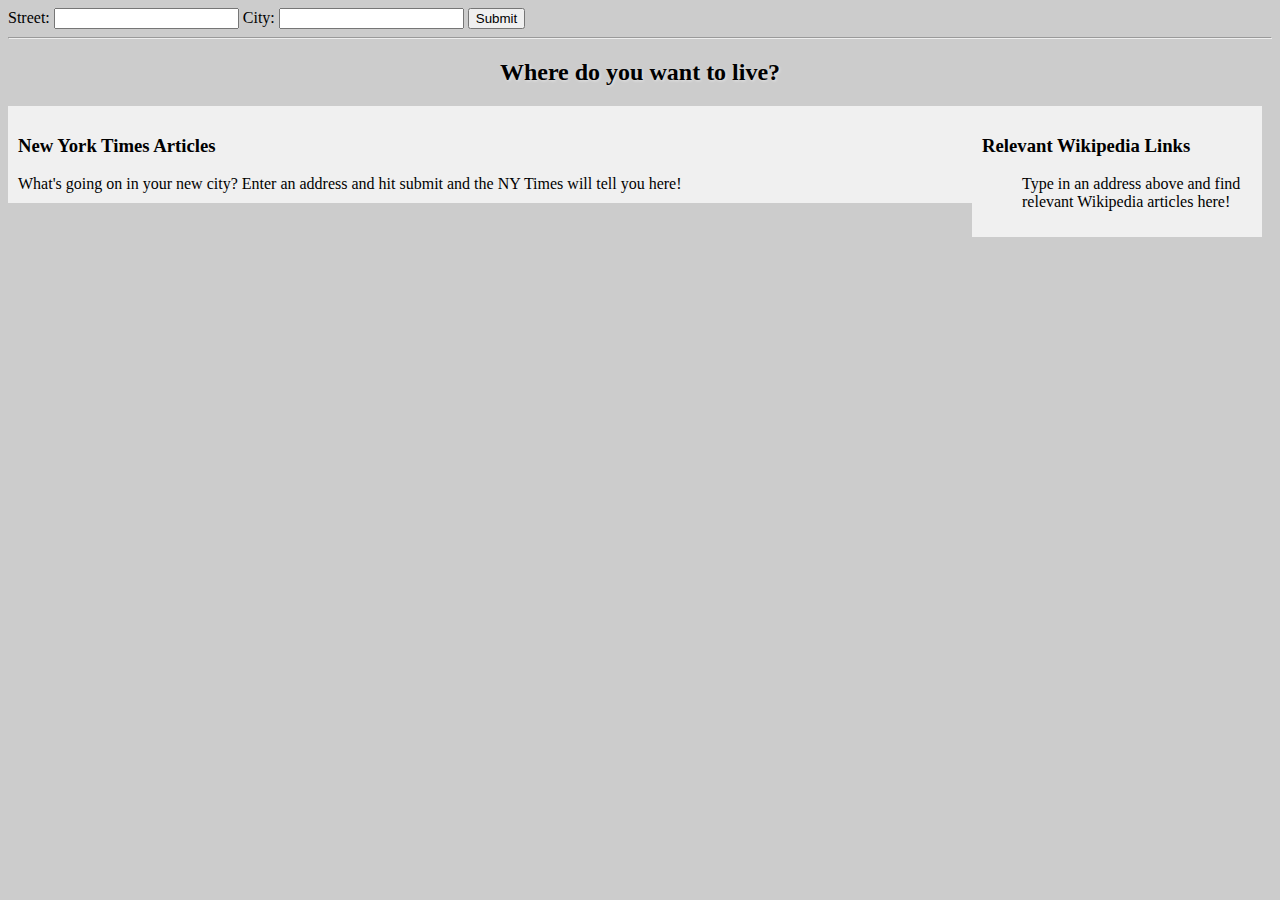
<file: AJAX and API'S-move planner/index.html>
<!DOCTYPE html>
<html lang="en">
<head>
    <meta charset="UTF-8">
    <title>Your Moving Companion</title>
    <link rel="stylesheet" href="css/style.css">
</head>
<body>

    <form id="form-container" class="form-container">
        <label for="street">Street: </label><input type="text" id="street" value="">
        <label for="city">City: </label><input type="text" id="city" value="">
        <button id="submit-btn">Submit</button>
    </form>

    <hr>

    <h2 id="greeting" class="greeting">Where do you want to live?</h2>


    <div class="wikipedia-container">
        <h3 id="wikipedia-header">Relevant Wikipedia Links</h3>
        <ul id="wikipedia-links">Type in an address above and find relevant Wikipedia articles here!</ul>
    </div>


    <div class="nytimes-container">
        <h3 id="nytimes-header">New York Times Articles</h3>
        <ul id="nytimes-articles" class="article-list">What's going on in your new city? Enter an address and hit submit and the NY Times will tell you here!</ul>
    </div>

    <script src="js/libs/jquery.min.js"></script>
    <script src="js/script.js"></script>
</body>
</html>
</file>
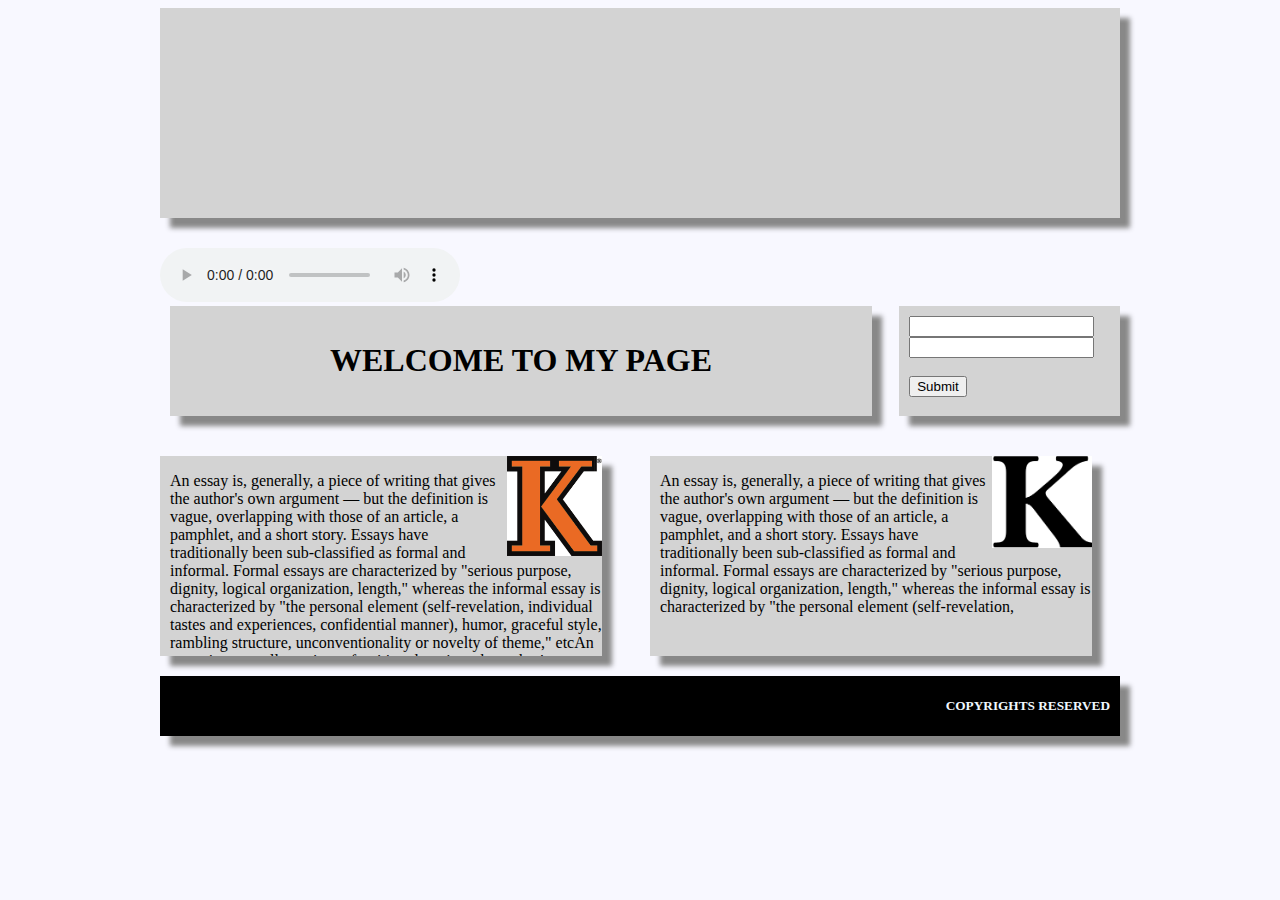
<file: SIMPLE PAGE(shadows,animations)/index.html>
﻿<!doctype html>
<html>
<head>
    <meta charset="UTF-8">
    <title>Untitled Document</title>
    <link rel="stylesheet" type="text/css" href="style.css">
</head>
<body>
 <div class="container">
    <header >
      <div id="image" class= "fade-in "><img src="JustDoIt%20Logo.png" alt="logo"></div>
        <ul class="nav  fade-in">
            <li><a href="index.html">HOME</a></li>
            <li><a href="aboutus.html">ABOUT US</a></li>
            <li><a href="contactus.html">CONTACT US</a></li> disabled rotation animations
        </ul>
    <div class="clear"></div>
        </header>
    
   <audio src="#" autoplay controls></audio>
    <section id="mainBody">
        <div id="welcomeMsg"><h1>WELCOME TO MY PAGE</h1></div>
        <div id="newsLetter"><form action="action_page.php" method="POST">
        <input type="text" name="Name">
        <br>
        <input type="email" name="Email">
        <br><br>
        <input type="submit" name="Submit">
        </form></div>
            
         <div class="clear"></div>
        
        <div id="leftDiv">
            <img src=download%20(1).png alt="kuansd">
            <p>An essay is, generally, a piece of writing that gives the author's own argument — but the definition is vague, overlapping with those of an article, a pamphlet, and a short story. Essays have traditionally been sub-classified as formal and informal. Formal essays are characterized by "serious purpose, dignity, logical organization, length," whereas the informal essay is characterized by "the personal element (self-revelation, individual tastes and experiences, confidential manner), humor, graceful style, rambling structure, unconventionality or novelty of theme," etcAn essay is, generally, a piece of writing that gives the author's own argument — but the definition is vague, overlapping with those of an article, a pamphlet, and a short story. Essays have traditionally been sub-classified as formal and informal. Formal essays are characterized by "serious purpose, dignity, logical organization, length," whereas the informal essay is characterized by "the personal element (self-revelation, individual tastes and experiences, confidential manner), humor, graceful style, rambling structure, unconventionality or novelty of theme," etcAn essay is, generally, a piece of writing that gives the author's own argument — but the definition is vague, overlapping with those of an article, a pamphlet, and a short story. Essays have traditionally been sub-classified as formal and informal. Formal essays are characterized by "serious purpose, dignity, logical organization, length," whereas the informal essay is characterized by "the personal element (self-revelation, individual tastes and experiences, confidential manner), humor, graceful style, rambling structure, unconventionality or novelty of theme," etc.</p>
        </div>
        <div id="rightDiv">
            <img src="download.png" alt="asdasd">
            <p>An essay is, generally, a piece of writing that gives the author's own argument — but the definition is vague, overlapping with those of an article, a pamphlet, and a short story. Essays have traditionally been sub-classified as formal and informal. Formal essays are characterized by "serious purpose, dignity, logical organization, length," whereas the informal essay is characterized by "the personal element (self-revelation,</p>
        </div>
    </section>
      <div class="clear"></div>
    
    <footer>
       <h5 >COPYRIGHTS RESERVED</h5>
    </footer>
</div>
    
</body>
</html>
</file>
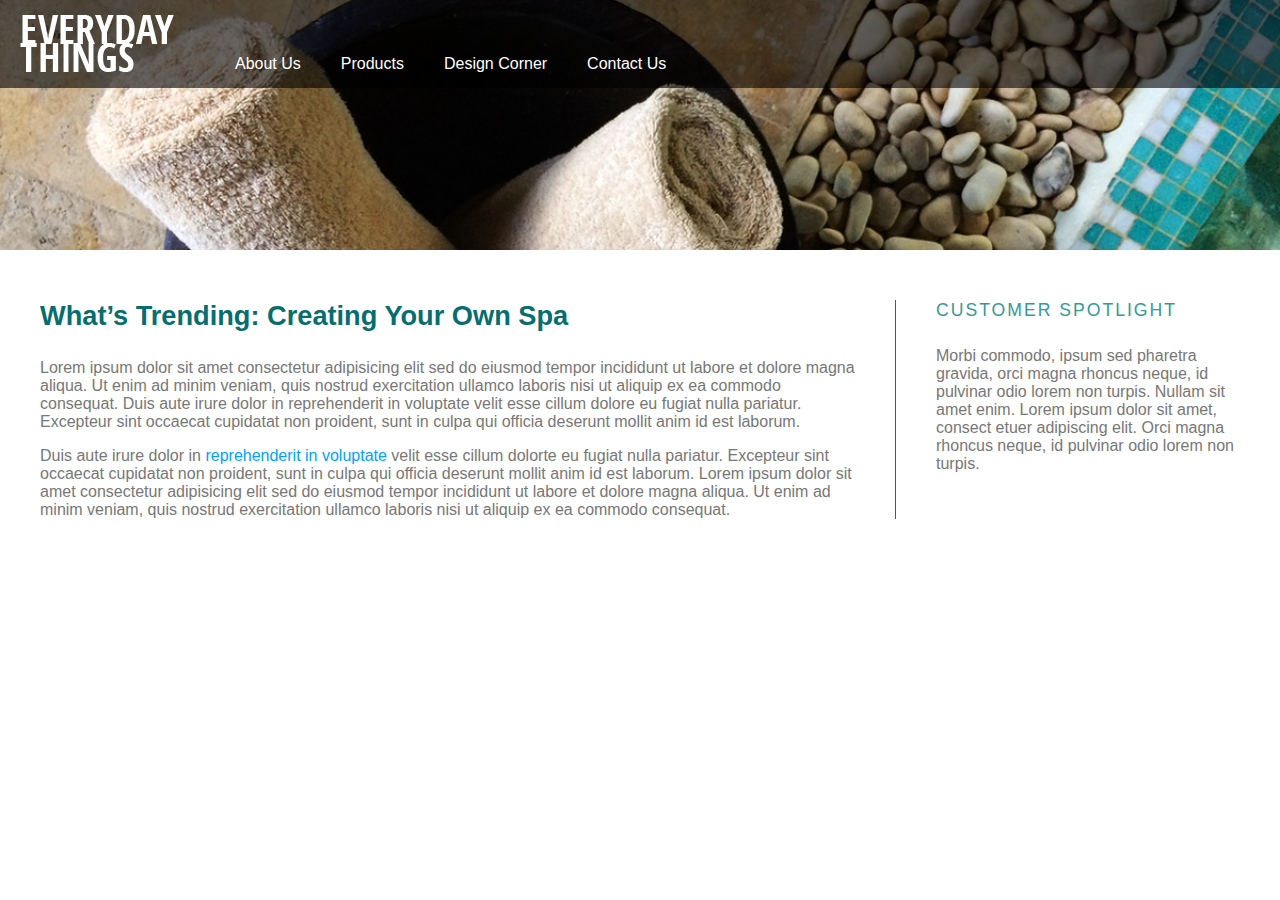
<file: BETTER NAVIGATIONS BAR USING CSS/menus.html>
<!DOCTYPE HTML>
<html>
	<head>
		<meta http-equiv="Content-Type" content="text/html; charset=UTF-8">
		<title>CSS Menus</title>
		<link rel="stylesheet" type="text/css" href="assets/menus.css">
	</head>
	<body>
		<header>
			<a class="logo" href="#"><span>Everyday Things</span></a>
			<nav>
				<ul>
					<li><a href="#" aria-haspopup="true">About Us</a> <ul>
                            <li><a href="#">sublink1</a></li>
                            <li><a href="#">sublink2</a></li>
                        </ul></li>
                       
					<li><a href="#">Products</a></li>
					<li><a href="#" aria-haspopup="true">Design Corner</a>  <ul>
                            <li><a href="#">sublink1</a></li>
                            <li><a href="#">sublink2</a></li>
                            <li><a href="#">sublink3</a><ul>
                            <li><a href="#"  aria-haspopup="true">sublink4</a></li>
                            <li><a href="#">sublink5</a></li>
                            <li><a href="#">sublink6</a></li>
                        </ul></li>
                        
                        </ul></li>
                    
                      
					<li><a href="#">Contact Us</a></li>
				</ul>
			</nav>
		</header>		
		<article>
			<div>
				<h1>What&rsquo;s Trending:  Creating Your Own Spa</h1>
				<p>Lorem ipsum dolor sit amet consectetur adipisicing elit sed do eiusmod tempor incididunt ut labore et dolore magna aliqua. Ut enim ad minim veniam, quis nostrud exercitation ullamco laboris nisi ut aliquip ex ea commodo consequat. Duis aute irure dolor in reprehenderit in voluptate velit esse cillum dolore eu fugiat nulla pariatur. Excepteur sint occaecat cupidatat non proident, sunt in culpa qui officia deserunt mollit anim id est laborum.</p>
				<p>Duis aute irure dolor in <a href="#">reprehenderit in voluptate</a> velit esse cillum dolorte eu fugiat nulla pariatur. Excepteur sint occaecat cupidatat non proident, sunt in culpa qui officia deserunt mollit anim id est laborum. Lorem ipsum dolor sit amet consectetur adipisicing elit sed do eiusmod tempor incididunt ut labore et dolore magna aliqua. Ut enim ad minim veniam, quis nostrud exercitation ullamco laboris nisi ut aliquip ex ea commodo consequat.</p>
			</div>
		</article>
		<aside>
			<div>
				<h3>Customer spotlight</h3>
				<p>Morbi commodo, ipsum sed pharetra gravida, orci magna rhoncus neque, id pulvinar odio lorem non turpis. Nullam sit amet enim. Lorem ipsum dolor sit amet, consect etuer adipiscing elit. Orci magna rhoncus neque, id pulvinar odio lorem non turpis.</p>
			</div>
		</aside>
		
	</body>
</html>
</file>
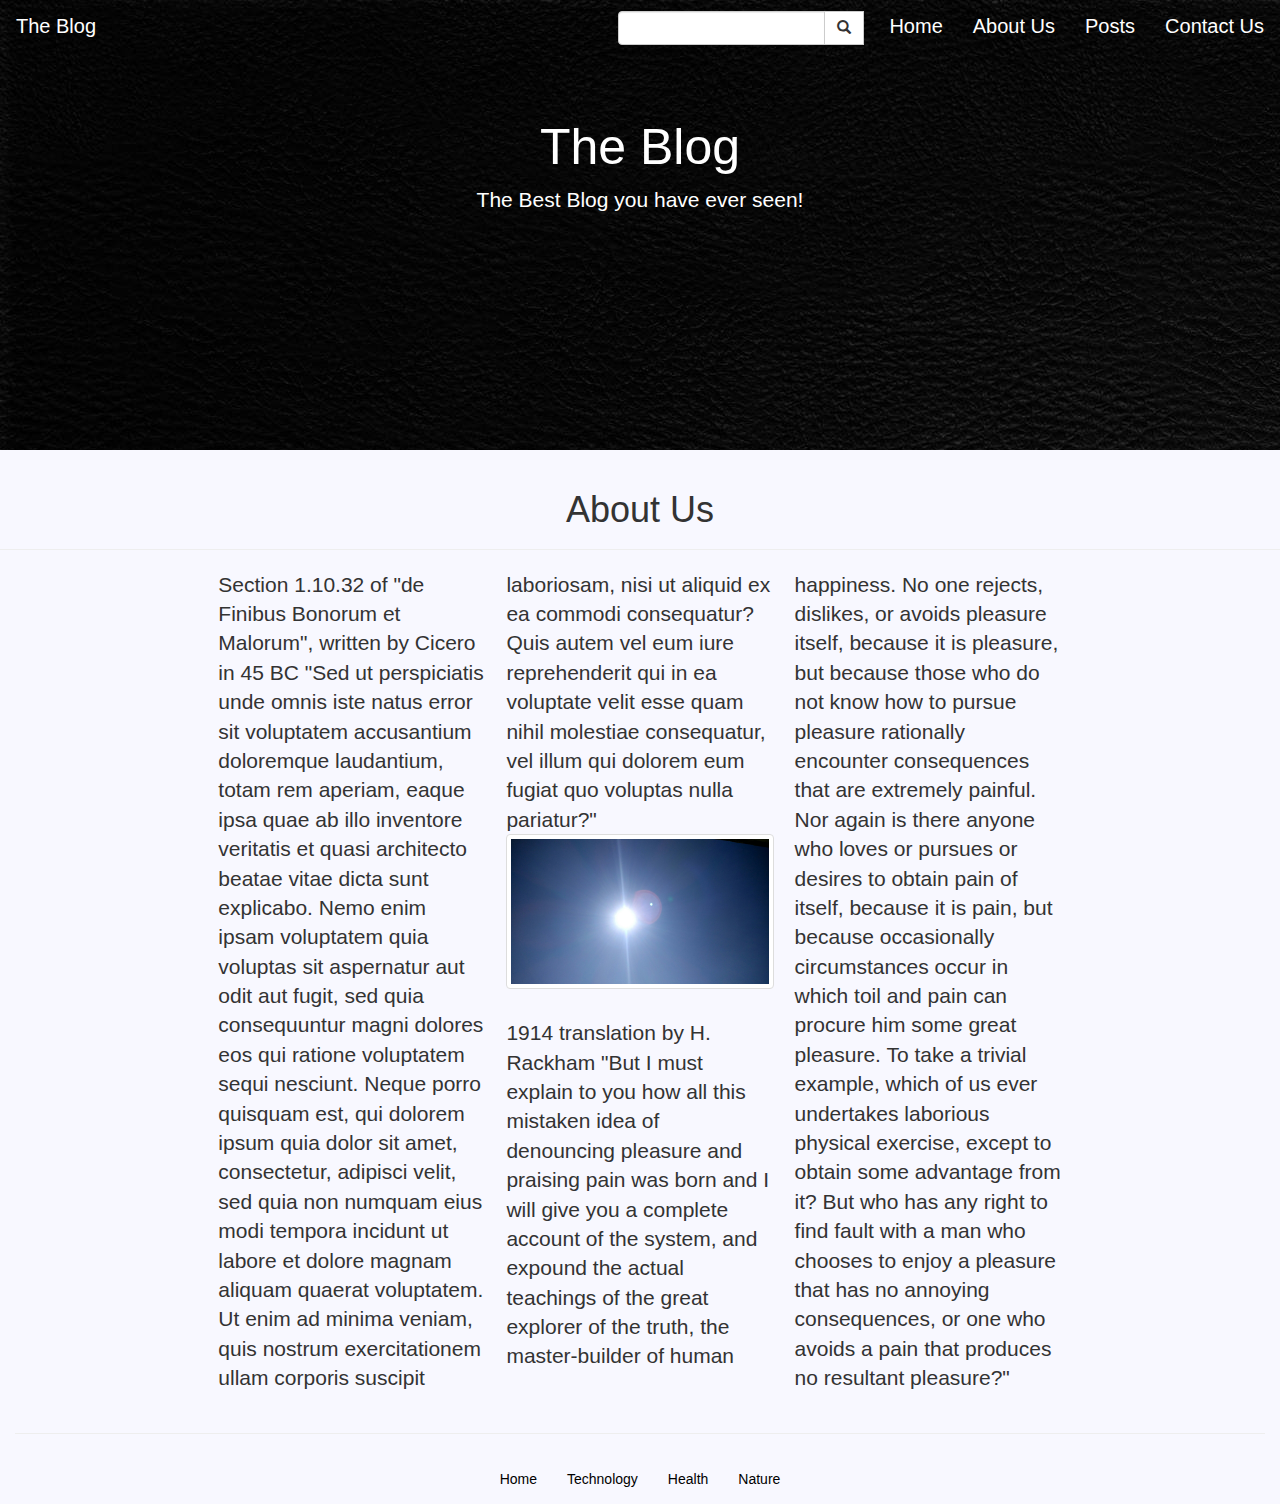
<file: BOOTSTRAP PROJECTS,NO JS(PORTFOLIO,ECOMMERCE WEBSITE, BLOG)/about.html>
<!doctype html>
<html>
<head>
    <meta charset="UTF-8">
    <title>blog</title>
        <link rel="stylesheet" href="css/bootstrap.css">
    <link rel="stylesheet"  href="css/blog.css" >
    <script src="js/jquery.js"></script>
    <script src="js/bootstrap.js"></script>
</head>
<body >
<nav class="navbar  navbar-custom">
    <div class="container-fluid">
    <div class="navbar-header">
        <a class="navbar-brand" href="#">The Blog</a>
        </div>
       
        
        <ul class="nav navbar-nav navbar-right ">
        <li><a href="blog.html">Home</a></li>
        <li><a href="#">About Us</a></li>
            <li><a href="post.html">Posts</a></li>
        <li><a href="portfolio.html">Contact Us</a></li>
        </ul>
         <div class="nav navbar-nav form-inline navbar-right" style="padding:10px">
        <div class="input-group">
            <input type="text" class="form-control"><div class="input-group-btn">
            <button class="btn btn-default"><i class="glyphicon glyphicon-search"></i></button>
            </div>
            
            </div>
        </div>
    </div>
    </nav>
<header style="background: url(image/header.jpg);">
    <div class="text-center">
    <h1 >The Blog</h1>
        <p class="lead"> The Best Blog you have ever seen!</p>
    </div></header>
    <div class="row">
        <div class="page-header">
        <h1 class="text-center">About Us</h1></div>
        <div class="col-md-8 col-md-offset-2">
    
        
        <p class="lead m_col">Section 1.10.32 of "de Finibus Bonorum et Malorum", written by Cicero in 45 BC

"Sed ut perspiciatis unde omnis iste natus error sit voluptatem accusantium doloremque laudantium, totam rem aperiam, eaque ipsa quae ab illo inventore veritatis et quasi architecto beatae vitae dicta sunt explicabo. Nemo enim ipsam voluptatem quia voluptas sit aspernatur aut odit aut fugit, sed quia consequuntur magni dolores eos qui ratione voluptatem sequi nesciunt. Neque porro quisquam est, qui dolorem ipsum quia dolor sit amet, consectetur, adipisci velit, sed quia non numquam eius modi tempora incidunt ut labore et dolore magnam aliquam quaerat voluptatem. Ut enim ad minima veniam, quis nostrum exercitationem ullam corporis suscipit laboriosam, nisi ut aliquid ex ea commodi consequatur? Quis autem vel eum iure reprehenderit qui in ea voluptate velit esse quam nihil molestiae consequatur, vel illum qui dolorem eum fugiat quo voluptas nulla pariatur?"
            <br>
            <img src="image/IMG_20170127_142123_HDR.jpg" class="img-thumbnail">
<br><br>
1914 translation by H. Rackham

"But I must explain to you how all this mistaken idea of denouncing pleasure and praising pain was born and I will give you a complete account of the system, and expound the actual teachings of the great explorer of the truth, the master-builder of human happiness. No one rejects, dislikes, or avoids pleasure itself, because it is pleasure, but because those who do not know how to pursue pleasure rationally encounter consequences that are extremely painful. Nor again is there anyone who loves or pursues or desires to obtain pain of itself, because it is pain, but because occasionally circumstances occur in which toil and pain can procure him some great pleasure. To take a trivial example, which of us ever undertakes laborious physical exercise, except to obtain some advantage from it? But who has any right to find fault with a man who chooses to enjoy a pleasure that has no annoying consequences, or one who avoids a pain that produces no resultant pleasure?"</p>
          
        </div></div>
    <div class="container-fluid">
    <hr>
        
        <ul class="nav navbar-nav nav-center">
            <li><a href="#">Home</a></li>
            <li><a href="#">Technology</a></li>
            <li><a href="#">Health</a></li>
            <li><a href="#">Nature</a></li>
            </ul>
        </div>
    
</body>
</html>
</file>
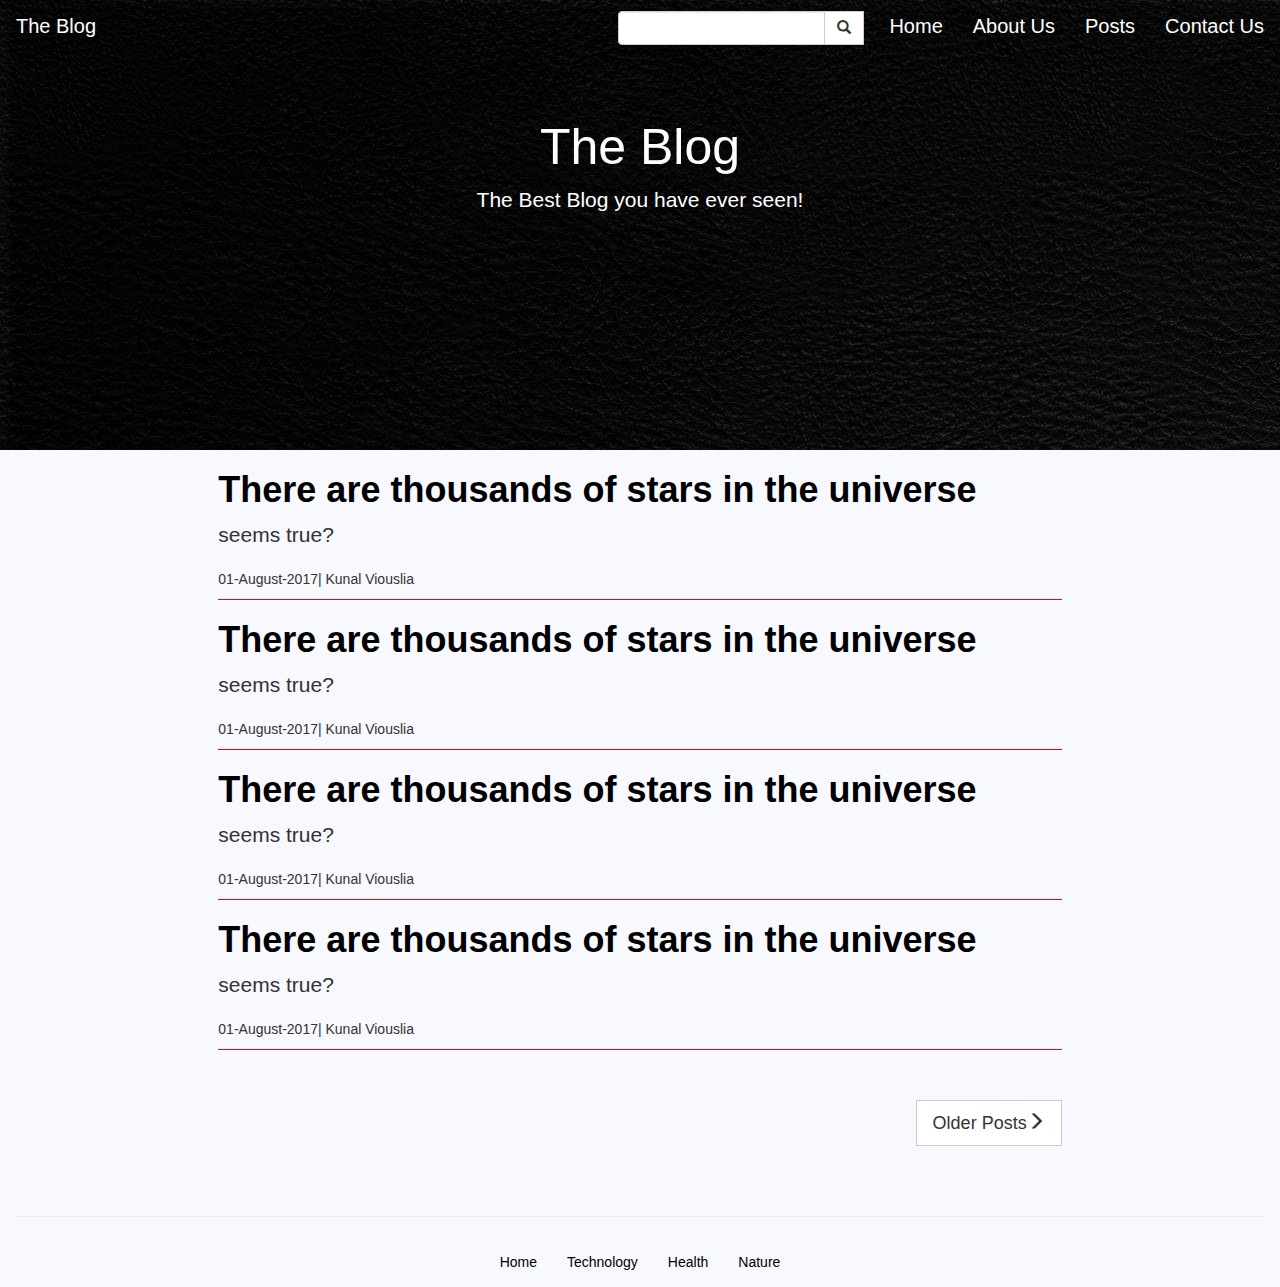
<file: BOOTSTRAP PROJECTS,NO JS(PORTFOLIO,ECOMMERCE WEBSITE, BLOG)/blog.html>
<!doctype html>
<html>
<head>
    <meta charset="UTF-8">
    <title>blog</title>
        <link rel="stylesheet" href="css/bootstrap.css">
    <link rel="stylesheet"  href="css/blog.css" >
    <script src="js/jquery.js"></script>
    <script src="js/bootstrap.js"></script>
</head>
<body >
<nav class="navbar  navbar-custom">
    <div class="container-fluid">
    <div class="navbar-header">
        <a class="navbar-brand" href="#">The Blog</a>
        </div>
       
        
        <ul class="nav navbar-nav navbar-right ">
        <li><a href="#">Home</a></li>
        <li><a href="about.html">About Us</a></li>
            <li><a href="post.html">Posts</a></li>
        <li><a href="portfolio.html">Contact Us</a></li>
        </ul>
         <div class="nav navbar-nav form-inline navbar-right" style="padding:10px">
        <div class="input-group">
            <input type="text" class="form-control"><div class="input-group-btn">
            <button class="btn btn-default"><i class="glyphicon glyphicon-search"></i></button>
            </div>
            
            </div>
        </div>
    </div>
    </nav>
<header style="background: url(image/header.jpg);">
    <div class="text-center">
    <h1 >The Blog</h1>
        <p class="lead"> The Best Blog you have ever seen!</p>
    </div></header>
    <div class="row"><div class="col-md-8 col-md-offset-2">
    <div id="posts" >
    <h1 style="font-weight: bold"><a href="#">There are thousands of stars in the universe</a></h1>
        <p class="lead">seems true?</p>
          <p >01-August-2017| Kunal Viouslia</p>
    </div>
    <div id="posts" >
    <h1 style="font-weight: bold"><a href="#">There are thousands of stars in the universe</a></h1>
        <p class="lead">seems true?</p>
          <p >01-August-2017| Kunal Viouslia</p>
    </div>

    <div id="posts" >
    <h1 style="font-weight: bold"><a href="#">There are thousands of stars in the universe</a></h1>
        <p class="lead">seems true?</p>
          <p >01-August-2017| Kunal Viouslia</p>
    </div>
    <div id="posts" >
    <h1 style="font-weight: bold"><a href="#">There are thousands of stars in the universe</a></h1>
        <p class="lead">seems true?</p>
          <p >01-August-2017| Kunal Viouslia</p>
    </div><div class="down-btn text-right">    <button class="btn btn-default btn-lg">Older Posts<span class="glyphicon glyphicon-menu-right"></span></button>
    </div>
        </div>
    
    </div>
    <div class="container-fluid">
    <hr>
        
        <ul class="nav navbar-nav nav-center">
            <li><a href="#">Home</a></li>
            <li><a href="#">Technology</a></li>
            <li><a href="#">Health</a></li>
            <li><a href="#">Nature</a></li>
            </ul>
        </div>
    
</body>
</html>
</file>
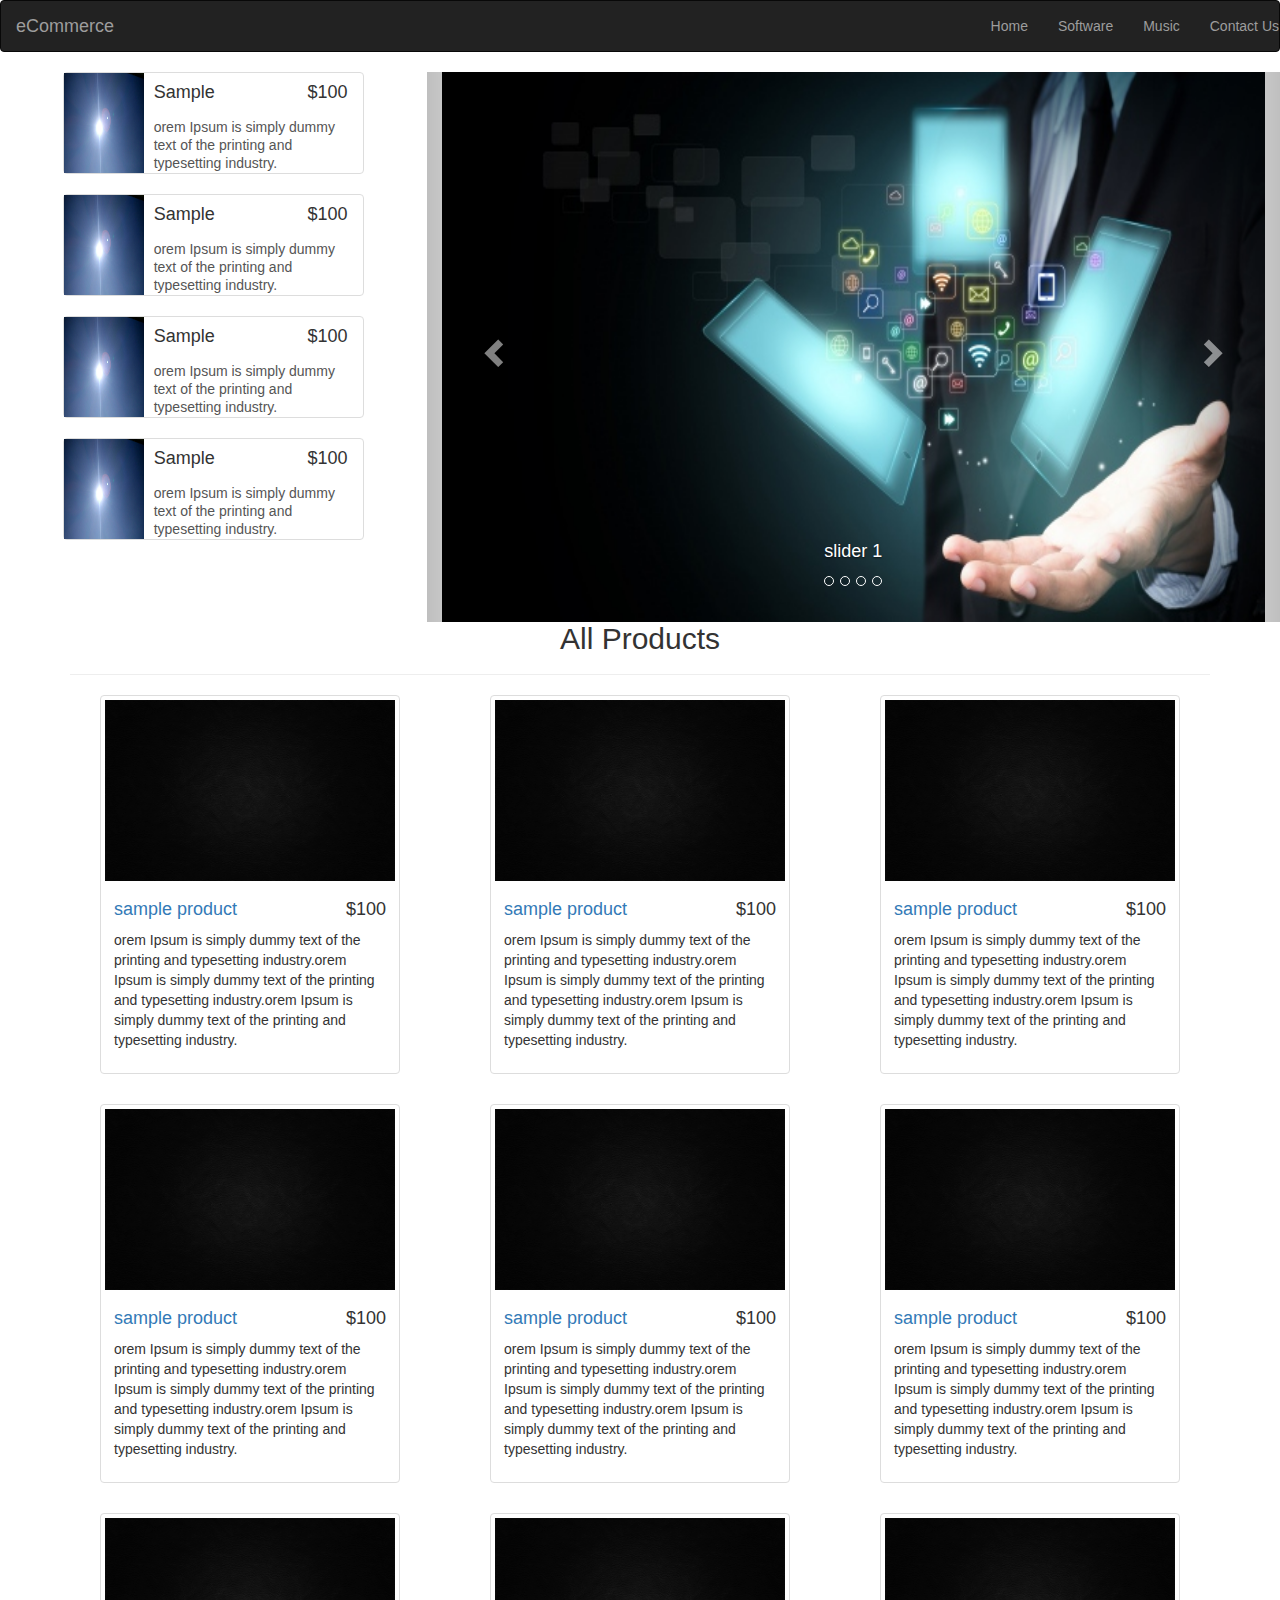
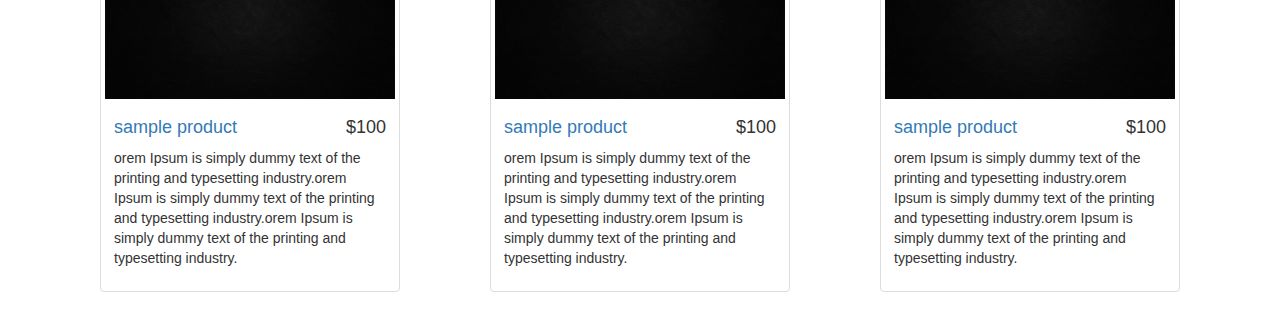
<file: BOOTSTRAP PROJECTS,NO JS(PORTFOLIO,ECOMMERCE WEBSITE, BLOG)/ecommerce.html>
<!doctype html>
<html>
<head>
    <meta charset="UTF-8">
    <title>eCommerce</title>
     <link rel="stylesheet" href="css/bootstrap.css">
    <script src="js/jquery.js"></script>
    <script src="js/bootstrap.js"></script>
</head>
<body>
<nav class="navbar  navbar-inverse">
    <div class="container-fluid">
    </div>
    <div class="navbar-header">
        <a class="navbar-brand" href="#">eCommerce</a>
        </div>
       
        
        <ul class="nav navbar-nav navbar-right ">
        <li><a href="#">Home</a></li>
        <li><a href="#">Software</a></li>
            <li><a href="#">Music</a></li>
        <li><a href="#">Contact Us</a></li>
        </ul>

  
    </nav>
<aside class="col-md-4 ">
    <div class=" col-md-10 col-md-offset-1">
   <div class="list-group" >
        <a href="product.html" class="list-group-item" style="padding:0;margin:0;">
       <div class="col-md-3" style="padding:0;margin:0;"><img src="image/IMG_20170127_142123_HDR.jpg" style="width: 80px;height:100px"></div>
           <div class="col-md-9">
            <div class="list-group-item-heading">
               <h4 class="pull-right">$100</h4>
               <h4 class="pull-left">Sample</h4>
                <div class="clearfix"></div>
               </div>
               <p class="list-group-item-text">orem Ipsum is simply dummy text of the printing and typesetting industry.</p>
            </div>
            
        <div class="clearfix"></div>
              </a>
       
        </div>
   <div class="list-group" >
        <a href="product.html" class="list-group-item" style="padding:0;margin:0;">
       <div class="col-md-3" style="padding:0;margin:0;"><img src="image/IMG_20170127_142123_HDR.jpg" style="width: 80px;height:100px"></div>
           <div class="col-md-9">
            <div class="list-group-item-heading">
               <h4 class="pull-right">$100</h4>
               <h4 class="pull-left">Sample</h4>
                <div class="clearfix"></div>
               </div>
               <p class="list-group-item-text">orem Ipsum is simply dummy text of the printing and typesetting industry.</p>
            </div>
            
        <div class="clearfix"></div>
              </a>
       
        </div>
   <div class="list-group" >
        <a href="product.html" class="list-group-item" style="padding:0;margin:0;">
       <div class="col-md-3" style="padding:0;margin:0;"><img src="image/IMG_20170127_142123_HDR.jpg" style="width: 80px;height:100px"></div>
           <div class="col-md-9">
            <div class="list-group-item-heading">
               <h4 class="pull-right">$100</h4>
               <h4 class="pull-left">Sample</h4>
                <div class="clearfix"></div>
               </div>
               <p class="list-group-item-text">orem Ipsum is simply dummy text of the printing and typesetting industry.</p>
            </div>
            
        <div class="clearfix"></div>
              </a>
       
        </div>
   <div class="list-group" >
        <a href="product.html" class="list-group-item" style="padding:0;margin:0;">
       <div class="col-md-3" style="padding:0;margin:0;"><img src="image/IMG_20170127_142123_HDR.jpg" style="width: 80px;height:100px"></div>
           <div class="col-md-9">
            <div class="list-group-item-heading">
               <h4 class="pull-right">$100</h4>
               <h4 class="pull-left">Sample</h4>
                <div class="clearfix"></div>
               </div>
               <p class="list-group-item-text">orem Ipsum is simply dummy text of the printing and typesetting industry.</p>
            </div>
            
        <div class="clearfix"></div>
              </a>
       
        </div></div>
    </aside>
    <header class="col-md-8">
    <div class="carousel slide" data-ride="carousel" id="c1">
        <ol class="carousel-indicators">
        <li data-target="#c1" data-slide-to="0"></li>
        <li data-target="#c1" data-slide-to="1"></li>
        <li data-target="#c1" data-slide-to="2"></li>
        <li data-target="#c1" data-slide-to="3"></li>
        </ol>
        <div class="carousel-inner">
        <div class="item active">
            <img src="image/69397041-technology-wallpapers.jpg" style="height: 550px;">
            <div class="carousel-caption">
            <h4>slider 1</h4>
            </div>
            </div>
            <div class="item ">
            <img src="image/Tech-Hd-Wallpapers-6.jpg"style="height: 550px;" >
            <div class="carousel-caption">
            <h4>slider 2</h4>
            </div>
            </div>
        <div class="item ">
            <img src="image/RcOdwoF.jpg" style="height: 550px;">
            <div class="carousel-caption">
            <h4>slider 3</h4>
            </div>
            </div>
        <div class="item ">
            <img src="image/IMG_20170127_142123_HDR.jpg" style="height: 550px;">
            <div class="carousel-caption">
            <h4>slider 4</h4>
            </div>
            </div>
        
        </div>
        </div>
        <a href="#c1" class="left carousel-control" data-slide="prev">
        <span class="glyphicon glyphicon-chevron-left"></span></a>
        <a href="#c1" class="right carousel-control" data-slide="next" style="text-decoration: none;">
        <span class="glyphicon glyphicon-chevron-right"></span></a>
    </header>
    <div class="container">
    <div class="page-header">
        <h2 class="text-center">All Products</h2></div>
    <div class="row" style="margin-top: 10px;">    <div class="col-md-4">
    <div class="thumbnail col-md-10 col-md-offset-1">
    <img src="image/header.jpg" style="width: 100%">
        <div class="caption">
        <h4 class="pull-right">$100</h4>
            <h4><a href="product.html">sample product</a></h4>
            <p>orem Ipsum is simply dummy text of the printing and typesetting industry.orem Ipsum is simply dummy text of the printing and typesetting industry.orem Ipsum is simply dummy text of the printing and typesetting industry.</p>
    </div></div>
    </div>
    <div class="col-md-4">
    <div class="thumbnail col-md-10 col-md-offset-1">
    <img src="image/header.jpg" style="width: 100%">
        <div class="caption">
        <h4 class="pull-right">$100</h4>
            <h4><a href="product.html">sample product</a></h4>
            <p>orem Ipsum is simply dummy text of the printing and typesetting industry.orem Ipsum is simply dummy text of the printing and typesetting industry.orem Ipsum is simply dummy text of the printing and typesetting industry.</p>
    </div></div>
    </div>
    <div class="col-md-4">
    <div class="thumbnail col-md-10 col-md-offset-1">
    <img src="image/header.jpg" style="width: 100%">
        <div class="caption">
        <h4 class="pull-right">$100</h4>
            <h4><a href="product.html">sample product</a></h4>
            <p>orem Ipsum is simply dummy text of the printing and typesetting industry.orem Ipsum is simply dummy text of the printing and typesetting industry.orem Ipsum is simply dummy text of the printing and typesetting industry.</p>
    </div></div>
    </div></div>
<div class="row" style="margin-top: 10px;">    <div class="col-md-4">
    <div class="thumbnail col-md-10 col-md-offset-1">
    <img src="image/header.jpg" style="width: 100%">
        <div class="caption">
        <h4 class="pull-right">$100</h4>
            <h4><a href="product.html">sample product</a></h4>
            <p>orem Ipsum is simply dummy text of the printing and typesetting industry.orem Ipsum is simply dummy text of the printing and typesetting industry.orem Ipsum is simply dummy text of the printing and typesetting industry.</p>
    </div></div>
    </div>
    <div class="col-md-4">
    <div class="thumbnail col-md-10 col-md-offset-1">
    <img src="image/header.jpg" style="width: 100%">
        <div class="caption">
        <h4 class="pull-right">$100</h4>
            <h4><a href="product.html">sample product</a></h4>
            <p>orem Ipsum is simply dummy text of the printing and typesetting industry.orem Ipsum is simply dummy text of the printing and typesetting industry.orem Ipsum is simply dummy text of the printing and typesetting industry.</p>
    </div></div>
    </div>
    <div class="col-md-4">
    <div class="thumbnail col-md-10 col-md-offset-1">
    <img src="image/header.jpg" style="width: 100%">
        <div class="caption">
        <h4 class="pull-right">$100</h4>
            <h4><a href="product.html">sample product</a></h4>
            <p>orem Ipsum is simply dummy text of the printing and typesetting industry.orem Ipsum is simply dummy text of the printing and typesetting industry.orem Ipsum is simply dummy text of the printing and typesetting industry.</p>
    </div></div>
    </div></div>
<div class="row" style="margin-top: 10px;">    <div class="col-md-4">
    <div class="thumbnail col-md-10 col-md-offset-1">
    <img src="image/header.jpg" style="width: 100%">
        <div class="caption">
        <h4 class="pull-right">$100</h4>
            <h4><a href="product.html">sample product</a></h4>
            <p>orem Ipsum is simply dummy text of the printing and typesetting industry.orem Ipsum is simply dummy text of the printing and typesetting industry.orem Ipsum is simply dummy text of the printing and typesetting industry.</p>
    </div></div>
    </div>
    <div class="col-md-4">
    <div class="thumbnail col-md-10 col-md-offset-1">
    <img src="image/header.jpg" style="width: 100%">
        <div class="caption">
        <h4 class="pull-right">$100</h4>
            <h4><a href="product.html">sample product</a></h4>
            <p>orem Ipsum is simply dummy text of the printing and typesetting industry.orem Ipsum is simply dummy text of the printing and typesetting industry.orem Ipsum is simply dummy text of the printing and typesetting industry.</p>
    </div></div>
    </div>
    <div class="col-md-4">
    <div class="thumbnail col-md-10 col-md-offset-1">
    <img src="image/header.jpg" style="width: 100%">
        <div class="caption">
        <h4 class="pull-right">$100</h4>
            <h4><a href="product.html">sample product</a></h4>
            <p>orem Ipsum is simply dummy text of the printing and typesetting industry.orem Ipsum is simply dummy text of the printing and typesetting industry.orem Ipsum is simply dummy text of the printing and typesetting industry.</p>
    </div></div>
    </div></div></div>
    
</body>
</html>
</file>
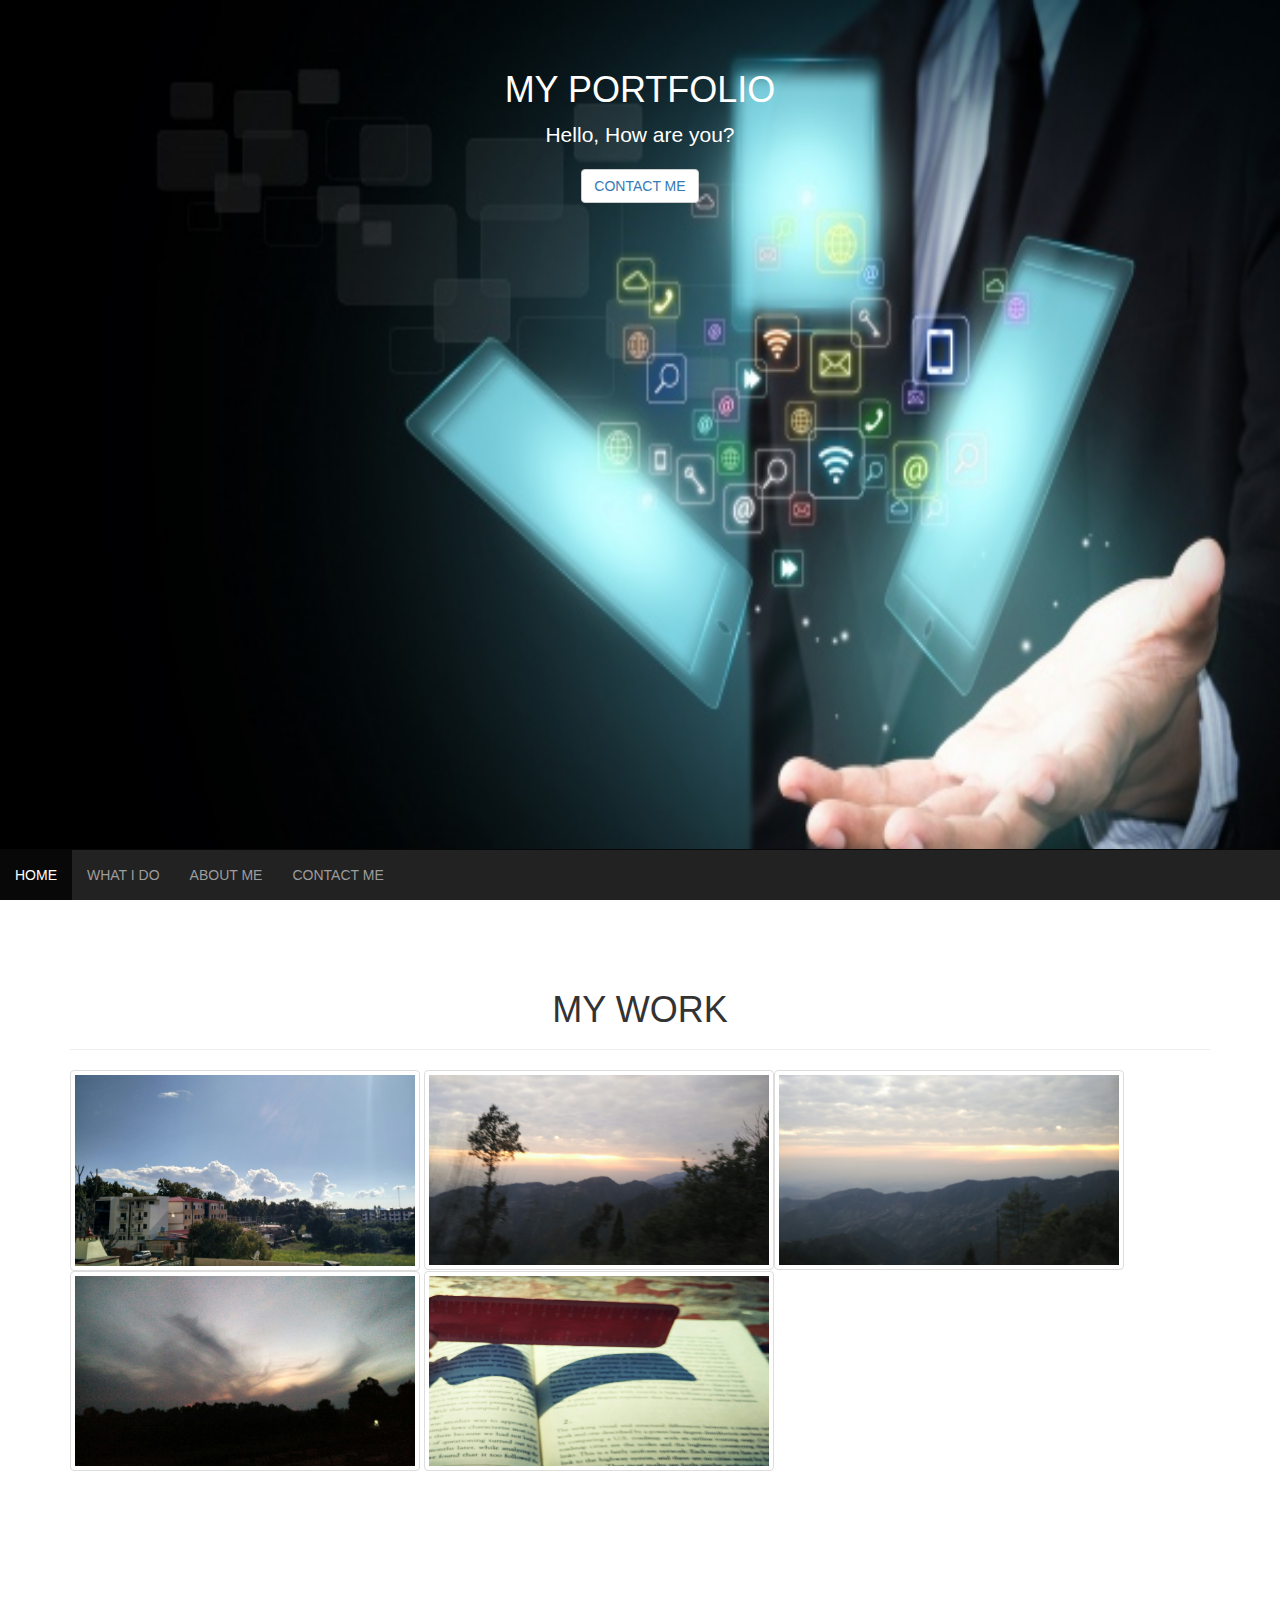
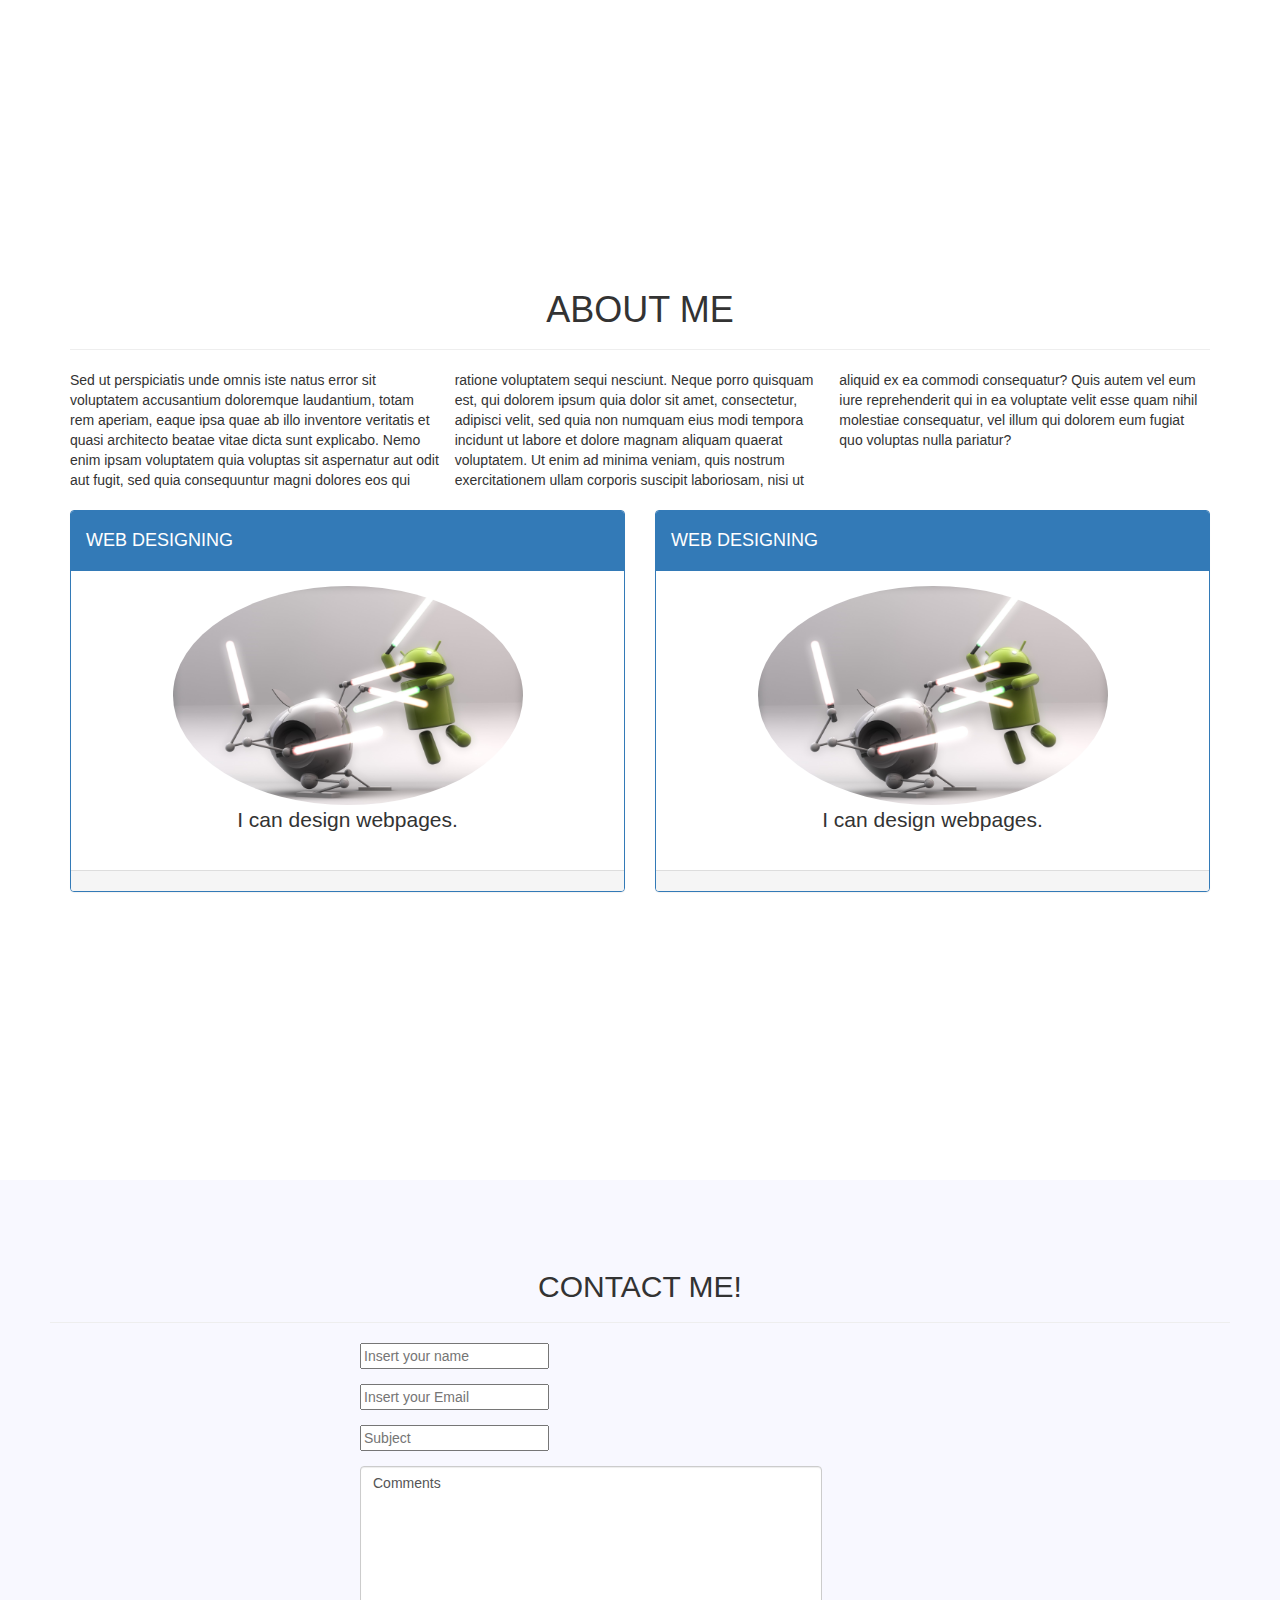
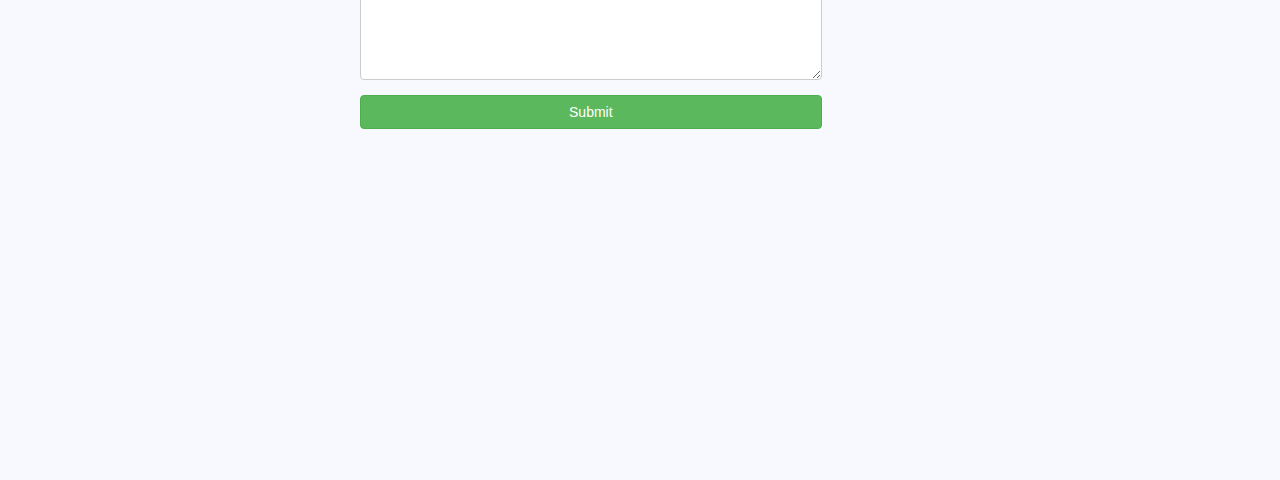
<file: BOOTSTRAP PROJECTS,NO JS(PORTFOLIO,ECOMMERCE WEBSITE, BLOG)/portfolio.html>
<!doctype html>
<html>
<head>
    <meta charset="UTF-8">
    <title>PORTFOLIO</title>
    <link rel="stylesheet" href="css/bootstrap.css">
    <script src="js/jquery.js"></script>
    <script src="js/bootstrap.js"></script>
    <style>
        
        section{ 
        width: 100vw;
            height: 100vh;
            padding:50px;
        }
        img{
            width: 350px;
        transition: opacity 1s ease-in-out;}
    img:hover{opacity: 0.5;}
        .col-text{
            -webkit-column-count: 3;
            
        }
    </style>
    
</head>
<body data-spy="scroll" data-target=".navbar">
    <nav class="navbar navbar-inverse navbar-fixed-bottom">
        <ul class="nav navbar-nav">
        <li><a href="#home">HOME</a></li>
        <li><a href="#do">WHAT I DO</a></li>
            <li><a href="#me">ABOUT ME</a></li>
            <li><a href="#cont">CONTACT ME</a></li>
        </ul>
    </nav>
<section id="home" style="background: url(image/69397041-technology-wallpapers.jpg);background-size: 100% 100%;color:white;" class="text-center">
    <h1>MY PORTFOLIO</h1>
    <p class="lead">Hello, How are you?</p>
    <button class="btn btn-default"><a href="#cont">CONTACT ME</a> </button>
    </section>
<section id="do" class="container" >
    <div class="page-header text-center">
    <h1> MY WORK</h1>
    </div>
    <img src="image/IMG_20170127_142059_HDR.jpg" class="img-thumbnail" style="">
    <img src="image/IMG_20170115_171027.jpg" class="img-thumbnail" style="height:200px;"><img src="image/IMG_20170115_171035_1.jpg" class="img-thumbnail" style="height:200px;"><img src="image/IMG_20170120_181357_HDR.jpg" class="img-thumbnail" style="height:200px;">
    <img src="image/IMG_20170123_144146.jpg" class="img-thumbnail" style="height:200px;">
</section>
    <section id="me" class="container"><div class="page-header text-center">
        <h1> ABOUT ME</h1></div>
    <div class="col-text">Sed ut perspiciatis unde omnis iste natus error sit voluptatem accusantium doloremque laudantium, totam rem aperiam, eaque ipsa quae ab illo inventore veritatis et quasi architecto beatae vitae dicta sunt explicabo. Nemo enim ipsam voluptatem quia voluptas sit aspernatur aut odit aut fugit, sed quia consequuntur magni dolores eos qui ratione voluptatem sequi nesciunt. Neque porro quisquam est, qui dolorem ipsum quia dolor sit amet, consectetur, adipisci velit, sed quia non numquam eius modi tempora incidunt ut labore et dolore magnam aliquam quaerat voluptatem. Ut enim ad minima veniam, quis nostrum exercitationem ullam corporis suscipit laboriosam, nisi ut aliquid ex ea commodi consequatur? Quis autem vel eum iure reprehenderit qui in ea voluptate velit esse quam nihil molestiae consequatur, vel illum qui dolorem eum fugiat quo voluptas nulla pariatur?</div>
        <br>
        <div class="row">
        <div class="col-md-6">
            <div class="panel panel-primary">
            <div class="panel-heading">
                <h4>WEB DESIGNING</h4>
                </div>
                <div class="panel-body">
                <img src="image/Tech-Hd-Wallpapers-6.jpg" class="img-circle center-block">
                    <p class="lead text-center">I can design webpages.</p>
                </div>
            <div class="panel-footer">
            
                </div>
            </div>
            </div>
            
             <div class="col-md-6">
            <div class="panel panel-primary">
            <div class="panel-heading">
                <h4>WEB DESIGNING</h4>
                </div>
                <div class="panel-body">
                <img src="image/Tech-Hd-Wallpapers-6.jpg" class="img-circle center-block">
                    <p class="lead text-center">I can design webpages.</p>
                </div>
            <div class="panel-footer">
            
                </div>
            </div>
            </div>
        </div>
        
    </section>
         <br><br><br><br>
    <section id="cont" style="background-color: ghostwhite;">
    <div  class="page-header">
        <h2 class="text-center">CONTACT ME!</h2>
        </div>
        
        <form class="col-md-5 col-md-offset-3">
          
        <div class="form-group">
            <input class="fomr-control" type="text" placeholder="Insert your name">
            </div>
             <div class="form-group">
            <input class="fomr-control" type="text" placeholder="Insert your Email">
            </div>
             <div class="form-group">
            <input class="fomr-control" type="text" placeholder="Subject">
            </div>
              <div class="form-group">
           <textarea class="form-control" rows="10">Comments</textarea>
            </div>
            <div class="form-group">
            <input class="btn btn-success btn-block" type="submit">
            </div>
            </form>
           
    </section>
</body>
</html>
</file>
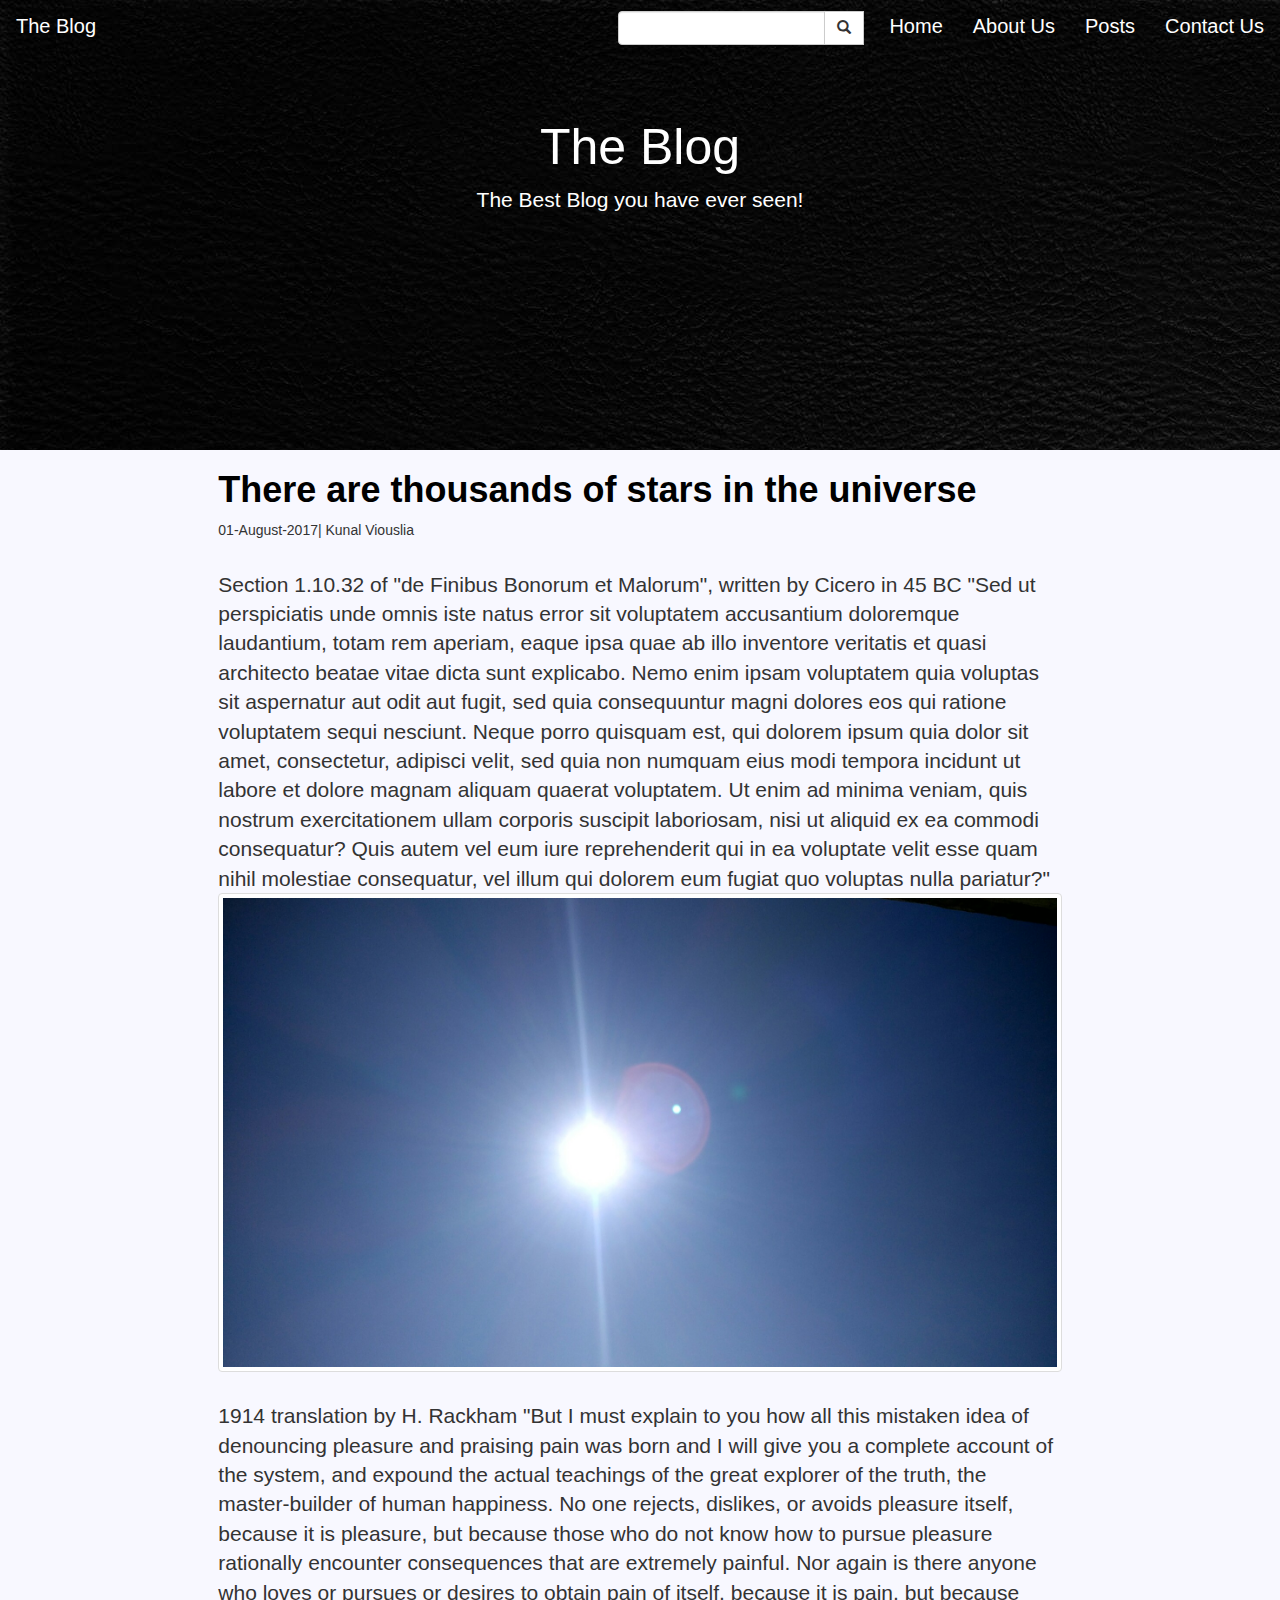
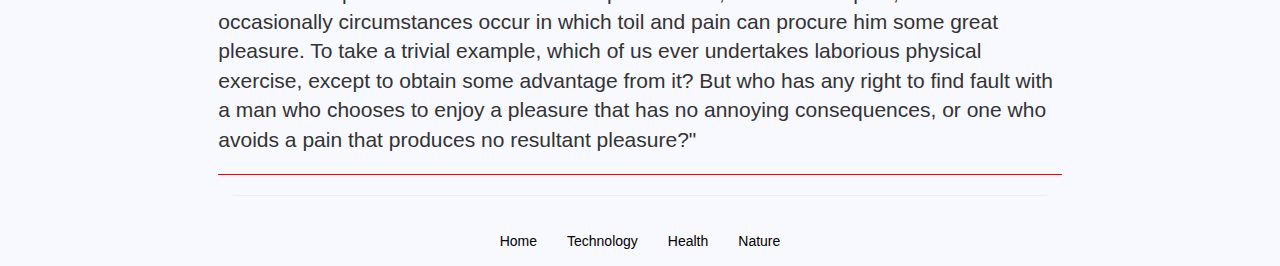
<file: BOOTSTRAP PROJECTS,NO JS(PORTFOLIO,ECOMMERCE WEBSITE, BLOG)/post.html>
<!doctype html>
<html>
<head>
    <meta charset="UTF-8">
    <title>blog</title>
        <link rel="stylesheet" href="css/bootstrap.css">
    <link rel="stylesheet"  href="css/blog.css" >
    <script src="js/jquery.js"></script>
    <script src="js/bootstrap.js"></script>
</head>
<body >
<nav class="navbar  navbar-custom">
    <div class="container-fluid">
    <div class="navbar-header">
        <a class="navbar-brand" href="#">The Blog</a>
        </div>
       
        
        <ul class="nav navbar-nav navbar-right ">
        <li><a href="#">Home</a></li>
        <li><a href="about.html">About Us</a></li>
            <li><a href="post.html">Posts</a></li>
        <li><a href="portfolio.html">Contact Us</a></li>
        </ul>
         <div class="nav navbar-nav form-inline navbar-right" style="padding:10px">
        <div class="input-group">
            <input type="text" class="form-control"><div class="input-group-btn">
            <button class="btn btn-default"><i class="glyphicon glyphicon-search"></i></button>
            </div>
            
            </div>
        </div>
    </div>
    </nav>
<header style="background: url(image/header.jpg);">
    <div class="text-center">
    <h1 >The Blog</h1>
        <p class="lead"> The Best Blog you have ever seen!</p>
    </div></header>
    <div class="row"><div class="col-md-8 col-md-offset-2">
    <div id="posts" >
    <h1 style="font-weight: bold"><a href="#">There are thousands of stars in the universe</a></h1>
        <p >01-August-2017| Kunal Viouslia</p><br>
        <p class="lead">Section 1.10.32 of "de Finibus Bonorum et Malorum", written by Cicero in 45 BC

"Sed ut perspiciatis unde omnis iste natus error sit voluptatem accusantium doloremque laudantium, totam rem aperiam, eaque ipsa quae ab illo inventore veritatis et quasi architecto beatae vitae dicta sunt explicabo. Nemo enim ipsam voluptatem quia voluptas sit aspernatur aut odit aut fugit, sed quia consequuntur magni dolores eos qui ratione voluptatem sequi nesciunt. Neque porro quisquam est, qui dolorem ipsum quia dolor sit amet, consectetur, adipisci velit, sed quia non numquam eius modi tempora incidunt ut labore et dolore magnam aliquam quaerat voluptatem. Ut enim ad minima veniam, quis nostrum exercitationem ullam corporis suscipit laboriosam, nisi ut aliquid ex ea commodi consequatur? Quis autem vel eum iure reprehenderit qui in ea voluptate velit esse quam nihil molestiae consequatur, vel illum qui dolorem eum fugiat quo voluptas nulla pariatur?"
            <br>
            <img src="image/IMG_20170127_142123_HDR.jpg" class="img-thumbnail">
<br><br>
1914 translation by H. Rackham

"But I must explain to you how all this mistaken idea of denouncing pleasure and praising pain was born and I will give you a complete account of the system, and expound the actual teachings of the great explorer of the truth, the master-builder of human happiness. No one rejects, dislikes, or avoids pleasure itself, because it is pleasure, but because those who do not know how to pursue pleasure rationally encounter consequences that are extremely painful. Nor again is there anyone who loves or pursues or desires to obtain pain of itself, because it is pain, but because occasionally circumstances occur in which toil and pain can procure him some great pleasure. To take a trivial example, which of us ever undertakes laborious physical exercise, except to obtain some advantage from it? But who has any right to find fault with a man who chooses to enjoy a pleasure that has no annoying consequences, or one who avoids a pain that produces no resultant pleasure?"</p>
          
    </div>
    <div class="container-fluid">
    <hr>
        
        <ul class="nav navbar-nav nav-center">
            <li><a href="#">Home</a></li>
            <li><a href="#">Technology</a></li>
            <li><a href="#">Health</a></li>
            <li><a href="#">Nature</a></li>
            </ul>
        </div>
    
</body>
</html>
</file>
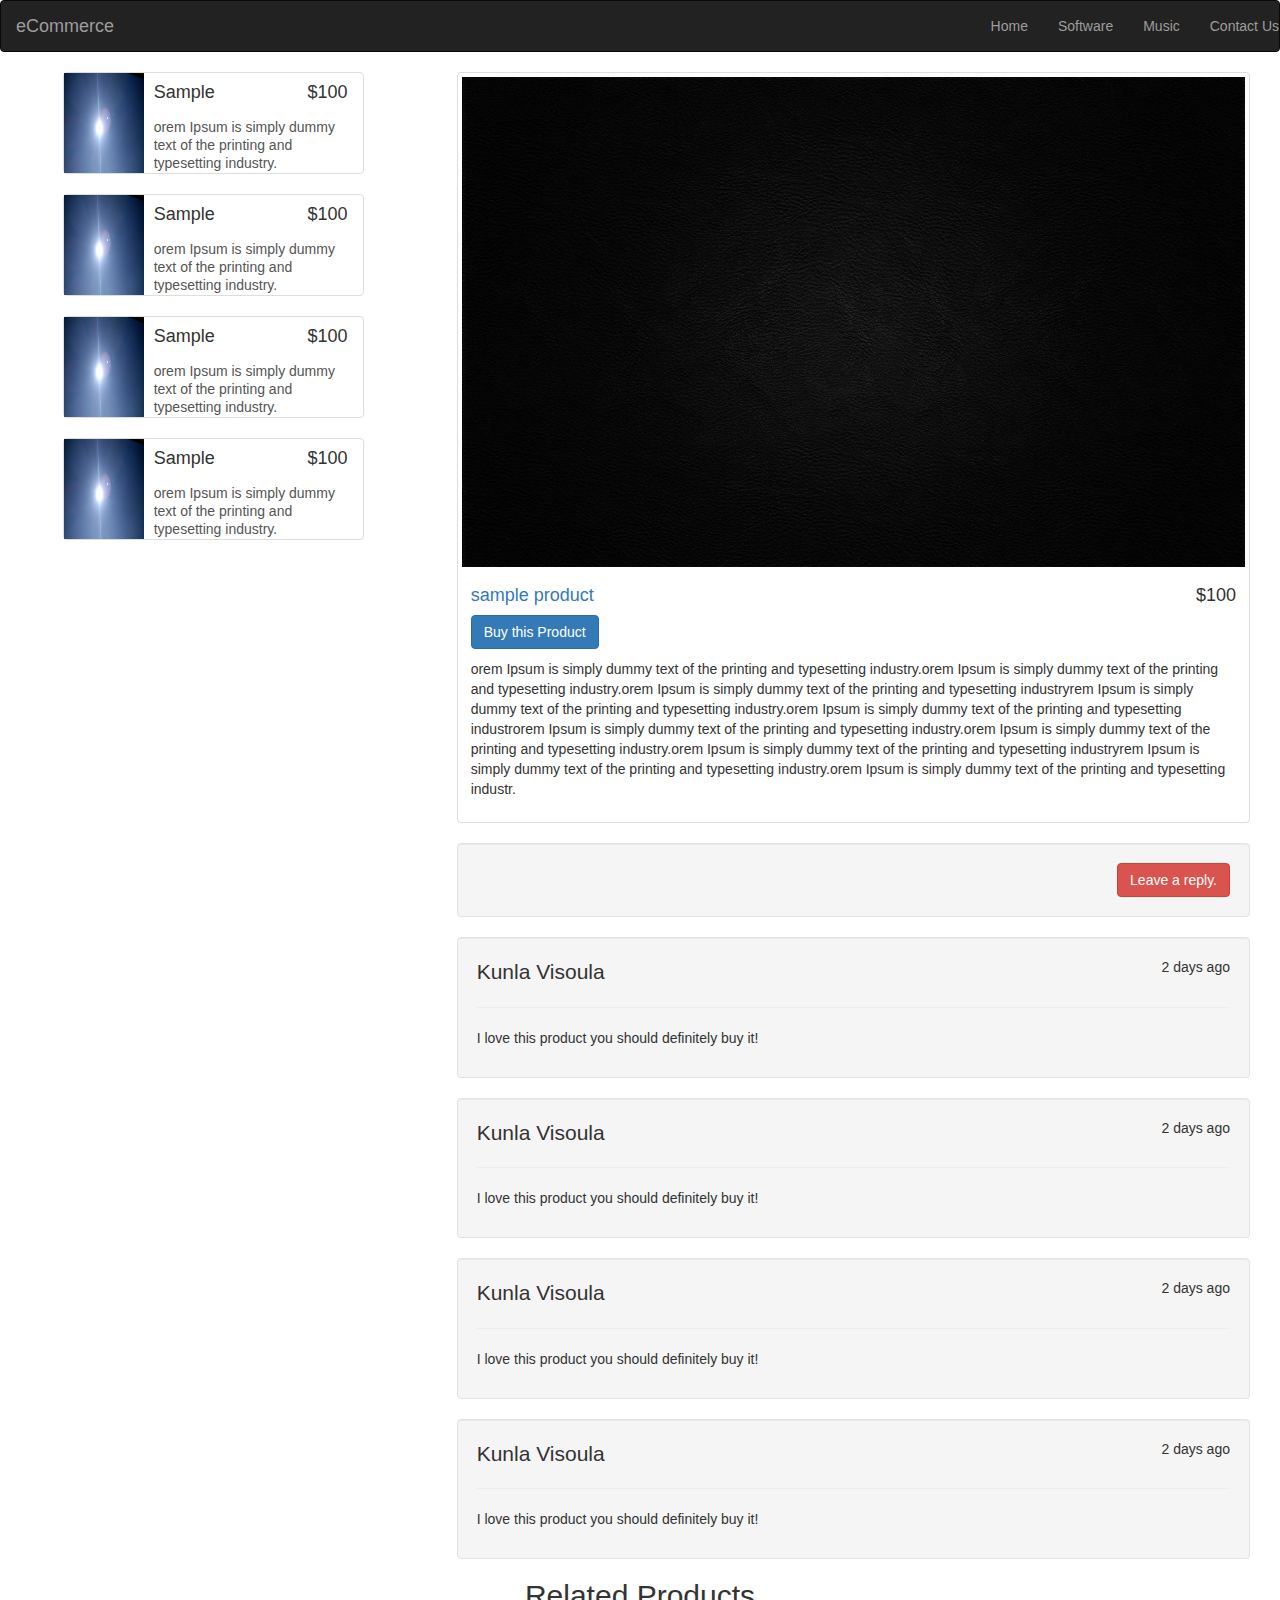
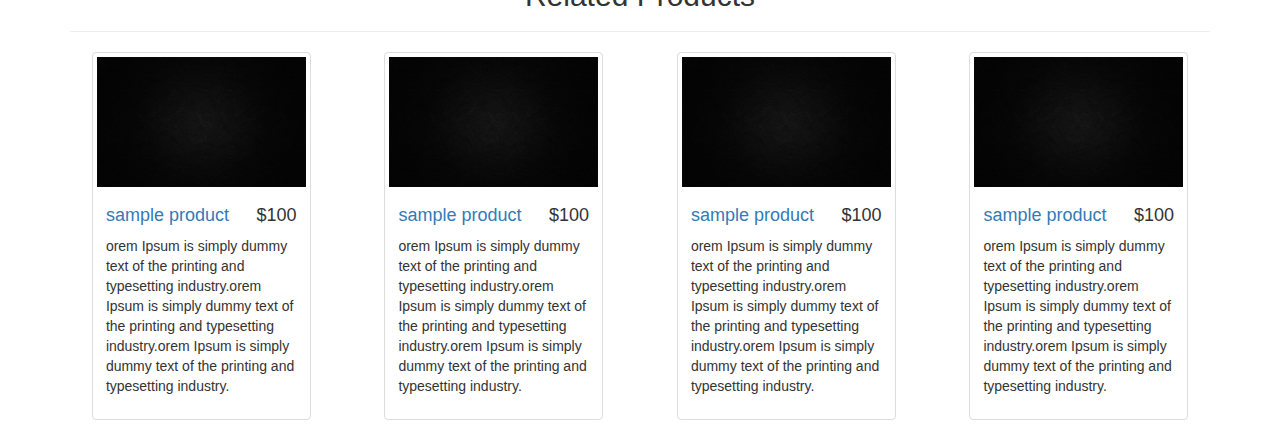
<file: BOOTSTRAP PROJECTS,NO JS(PORTFOLIO,ECOMMERCE WEBSITE, BLOG)/product.html>
<!doctype html>
<html>
<head>
    <meta charset="UTF-8">
    <title>eCommerce</title>
     <link rel="stylesheet" href="css/bootstrap.css">
    <script src="js/jquery.js"></script>
    <script src="js/bootstrap.js"></script>
</head>
<body>
<nav class="navbar  navbar-inverse">
    <div class="container-fluid">
    </div>
    <div class="navbar-header">
        <a class="navbar-brand" href="#">eCommerce</a>
        </div>
       
        
        <ul class="nav navbar-nav navbar-right ">
        <li><a href="ecommerce.html">Home</a></li>
        <li><a href="#">Software</a></li>
            <li><a href="#">Music</a></li>
        <li><a href="#">Contact Us</a></li>
        </ul>

  
    </nav>
<aside class="col-md-4 ">
    <div class=" col-md-10 col-md-offset-1">
   <div class="list-group" >
        <a href="product.html" class="list-group-item" style="padding:0;margin:0;">
       <div class="col-md-3" style="padding:0;margin:0;"><img src="image/IMG_20170127_142123_HDR.jpg" style="width: 80px;height:100px"></div>
           <div class="col-md-9">
            <div class="list-group-item-heading">
               <h4 class="pull-right">$100</h4>
               <h4 class="pull-left">Sample</h4>
                <div class="clearfix"></div>
               </div>
               <p class="list-group-item-text">orem Ipsum is simply dummy text of the printing and typesetting industry.</p>
            </div>
            
        <div class="clearfix"></div>
              </a>
       
        </div>
   <div class="list-group" >
        <a href="product.html" class="list-group-item" style="padding:0;margin:0;">
       <div class="col-md-3" style="padding:0;margin:0;"><img src="image/IMG_20170127_142123_HDR.jpg" style="width: 80px;height:100px"></div>
           <div class="col-md-9">
            <div class="list-group-item-heading">
               <h4 class="pull-right">$100</h4>
               <h4 class="pull-left">Sample</h4>
                <div class="clearfix"></div>
               </div>
               <p class="list-group-item-text">orem Ipsum is simply dummy text of the printing and typesetting industry.</p>
            </div>
            
        <div class="clearfix"></div>
              </a>
       
        </div>
   <div class="list-group" >
        <a href="product.html" class="list-group-item" style="padding:0;margin:0;">
       <div class="col-md-3" style="padding:0;margin:0;"><img src="image/IMG_20170127_142123_HDR.jpg" style="width: 80px;height:100px"></div>
           <div class="col-md-9">
            <div class="list-group-item-heading">
               <h4 class="pull-right">$100</h4>
               <h4 class="pull-left">Sample</h4>
                <div class="clearfix"></div>
               </div>
               <p class="list-group-item-text">orem Ipsum is simply dummy text of the printing and typesetting industry.</p>
            </div>
            
        <div class="clearfix"></div>
              </a>
       
        </div>
   <div class="list-group" >
        <a href="product.html" class="list-group-item" style="padding:0;margin:0;">
       <div class="col-md-3" style="padding:0;margin:0;"><img src="image/IMG_20170127_142123_HDR.jpg" style="width: 80px;height:100px"></div>
           <div class="col-md-9">
            <div class="list-group-item-heading">
               <h4 class="pull-right">$100</h4>
               <h4 class="pull-left">Sample</h4>
                <div class="clearfix"></div>
               </div>
               <p class="list-group-item-text">orem Ipsum is simply dummy text of the printing and typesetting industry.</p>
            </div>
            
        <div class="clearfix"></div>
              </a>
       
        </div></div>
    </aside>
    <header class="col-md-8">
          <div class="col-md-12">
    <div class="thumbnail col-md-12">
    <img src="image/header.jpg" style="width: 100%">
        <div class="caption">
        <h4 class="pull-right">$100</h4>
            <h4><a href="#">sample product</a></h4> <button class="btn btn-primary" data-target="#buy" data-toggle="modal" style="margin-bottom: 10px;">Buy this Product</button>
            <div class="modal fade" id="buy">
            <div class="modal-dialog">
                <div class="modal-content">
                <div class="modal-header"> <button class="close" data-dismiss="modal">&times;</button>
                    <h4 class="modal-title">Buy The Product</h4>
                    </div>
                <div class="modal-body">
                    <form >
                    <div class="form-group"> 
                        <input type="text" class="form-control input-lg" placeholder="your name">
                        </div>
                    <div class="form-group"> 
                        <input type="text" class="form-control input-lg" placeholder="your Email">
                        </div>
                    <div class="form-group"> 
                        <input type="text" class="form-control input-lg" placeholder="your mobile number">
                        </div>
                      <div class="form-group"> 
                       <textarea class="form-control" rows="10" placeholder="Enter Adress" style="font-size: 17px;"></textarea>
                        </div>
                    
                    
                    </form>
                    </div>
                <div class="modal-footer">
                
                    <button class="btn btn-danger" data-dismiss="modal">Submit the Order</button>
                    </div>
                </div>
                </div>
            </div>
            <p>orem Ipsum is simply dummy text of the printing and typesetting industry.orem Ipsum is simply dummy text of the printing and typesetting industry.orem Ipsum is simply dummy text of the printing and typesetting industryrem Ipsum is simply dummy text of the printing and typesetting industry.orem Ipsum is simply dummy text of the printing and typesetting industrorem Ipsum is simply dummy text of the printing and typesetting industry.orem Ipsum is simply dummy text of the printing and typesetting industry.orem Ipsum is simply dummy text of the printing and typesetting industryrem Ipsum is simply dummy text of the printing and typesetting industry.orem Ipsum is simply dummy text of the printing and typesetting industr.</p>
    </div>
             
              </div>
    </div>
    </header>
    <div class="col-md-8 col-md-offset-4"><div class="col-md-12">
        <div class="well">
       <div class="text-right">
            <button class="btn btn-danger">Leave a reply.</button>
            </div>
        </div>
        </div></div>
    
    <div class="col-md-8 col-md-offset-4"><div class="col-md-12">
        <div class="well">
       <span class="lead"> Kunla Visoula</span>
            <span class="pull-right">2 days ago </span>
            <hr>
            <p>I love this product you should definitely buy it!</p>
        </div>
        </div></div>
    <div class="col-md-8 col-md-offset-4"><div class="col-md-12">
        <div class="well">
       <span class="lead"> Kunla Visoula</span>
            <span class="pull-right">2 days ago </span>
            <hr>
            <p>I love this product you should definitely buy it!</p>
        </div>
        </div></div>
    <div class="col-md-8 col-md-offset-4"><div class="col-md-12">
        <div class="well">
       <span class="lead"> Kunla Visoula</span>
            <span class="pull-right">2 days ago </span>
            <hr>
            <p>I love this product you should definitely buy it!</p>
        </div>
        </div></div>
    <div class="col-md-8 col-md-offset-4"><div class="col-md-12">
        <div class="well">
       <span class="lead"> Kunla Visoula</span>
            <span class="pull-right">2 days ago </span>
            <hr>
            <p>I love this product you should definitely buy it!</p>
        </div>
        </div></div>
        
    <div class="container">
    <div class="page-header">
        <h2 class="text-center">Related Products</h2></div>
    <div class="row" style="margin-top: 10px;">    <div class="col-md-3">
    <div class="thumbnail col-md-10 col-md-offset-1">
    <img src="image/header.jpg" style="width: 100%">
        <div class="caption">
        <h4 class="pull-right">$100</h4>
            <h4><a href="product.html">sample product</a></h4>
            <p>orem Ipsum is simply dummy text of the printing and typesetting industry.orem Ipsum is simply dummy text of the printing and typesetting industry.orem Ipsum is simply dummy text of the printing and typesetting industry.</p>
    </div></div>
    </div>
    <div class="col-md-3">
    <div class="thumbnail col-md-10 col-md-offset-1">
    <img src="image/header.jpg" style="width: 100%">
        <div class="caption">
        <h4 class="pull-right">$100</h4>
            <h4><a href="product.html">sample product</a></h4>
            <p>orem Ipsum is simply dummy text of the printing and typesetting industry.orem Ipsum is simply dummy text of the printing and typesetting industry.orem Ipsum is simply dummy text of the printing and typesetting industry.</p>
    </div></div>
    </div>
    <div class="col-md-3">
    <div class="thumbnail col-md-10 col-md-offset-1">
    <img src="image/header.jpg" style="width: 100%">
        <div class="caption">
        <h4 class="pull-right">$100</h4>
            <h4><a href="product.html">sample product</a></h4>
            <p>orem Ipsum is simply dummy text of the printing and typesetting industry.orem Ipsum is simply dummy text of the printing and typesetting industry.orem Ipsum is simply dummy text of the printing and typesetting industry.</p>
    </div></div>
    </div><div class="col-md-3">
    <div class="thumbnail col-md-10 col-md-offset-1">
    <img src="image/header.jpg" style="width: 100%">
        <div class="caption">
        <h4 class="pull-right">$100</h4>
            <h4><a href="product.html">sample product</a></h4>
            <p>orem Ipsum is simply dummy text of the printing and typesetting industry.orem Ipsum is simply dummy text of the printing and typesetting industry.orem Ipsum is simply dummy text of the printing and typesetting industry.</p>
    </div></div>
    </div></div></div>
    
    
</body>
</html>
</file>
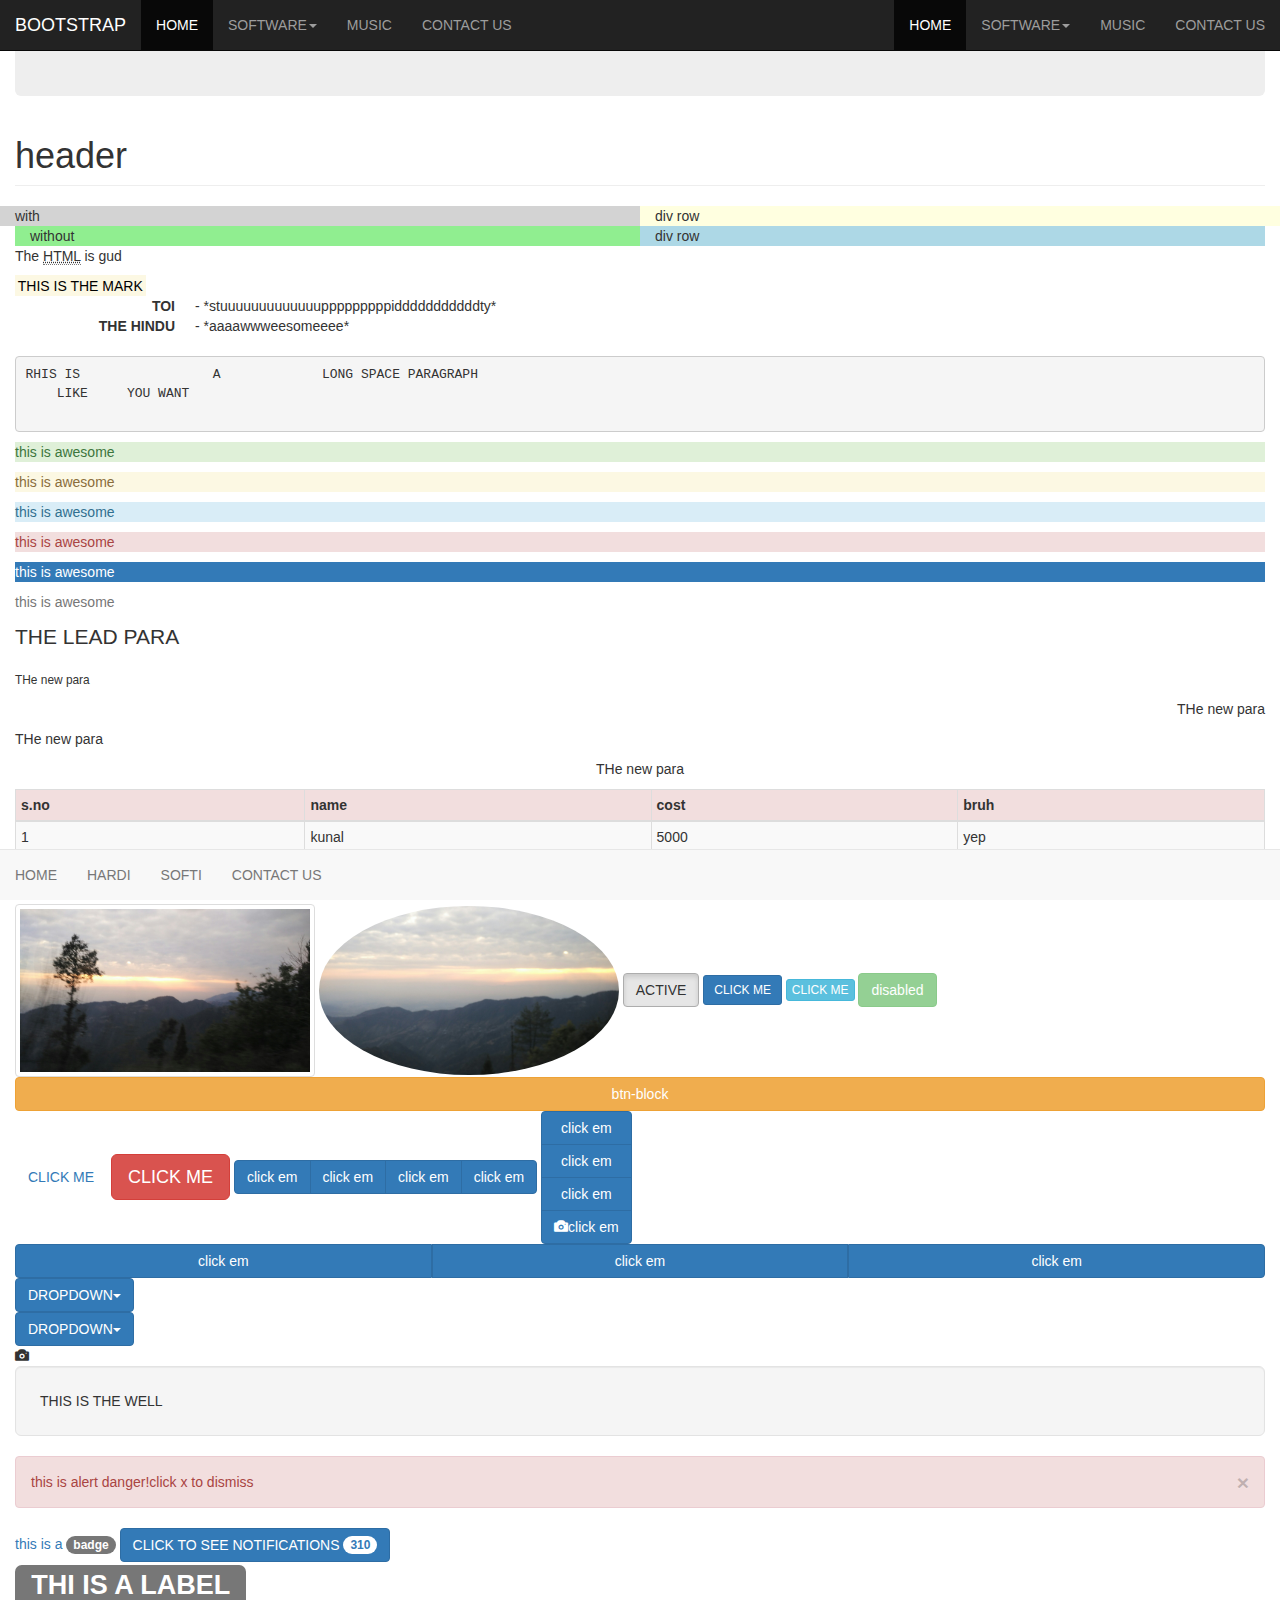
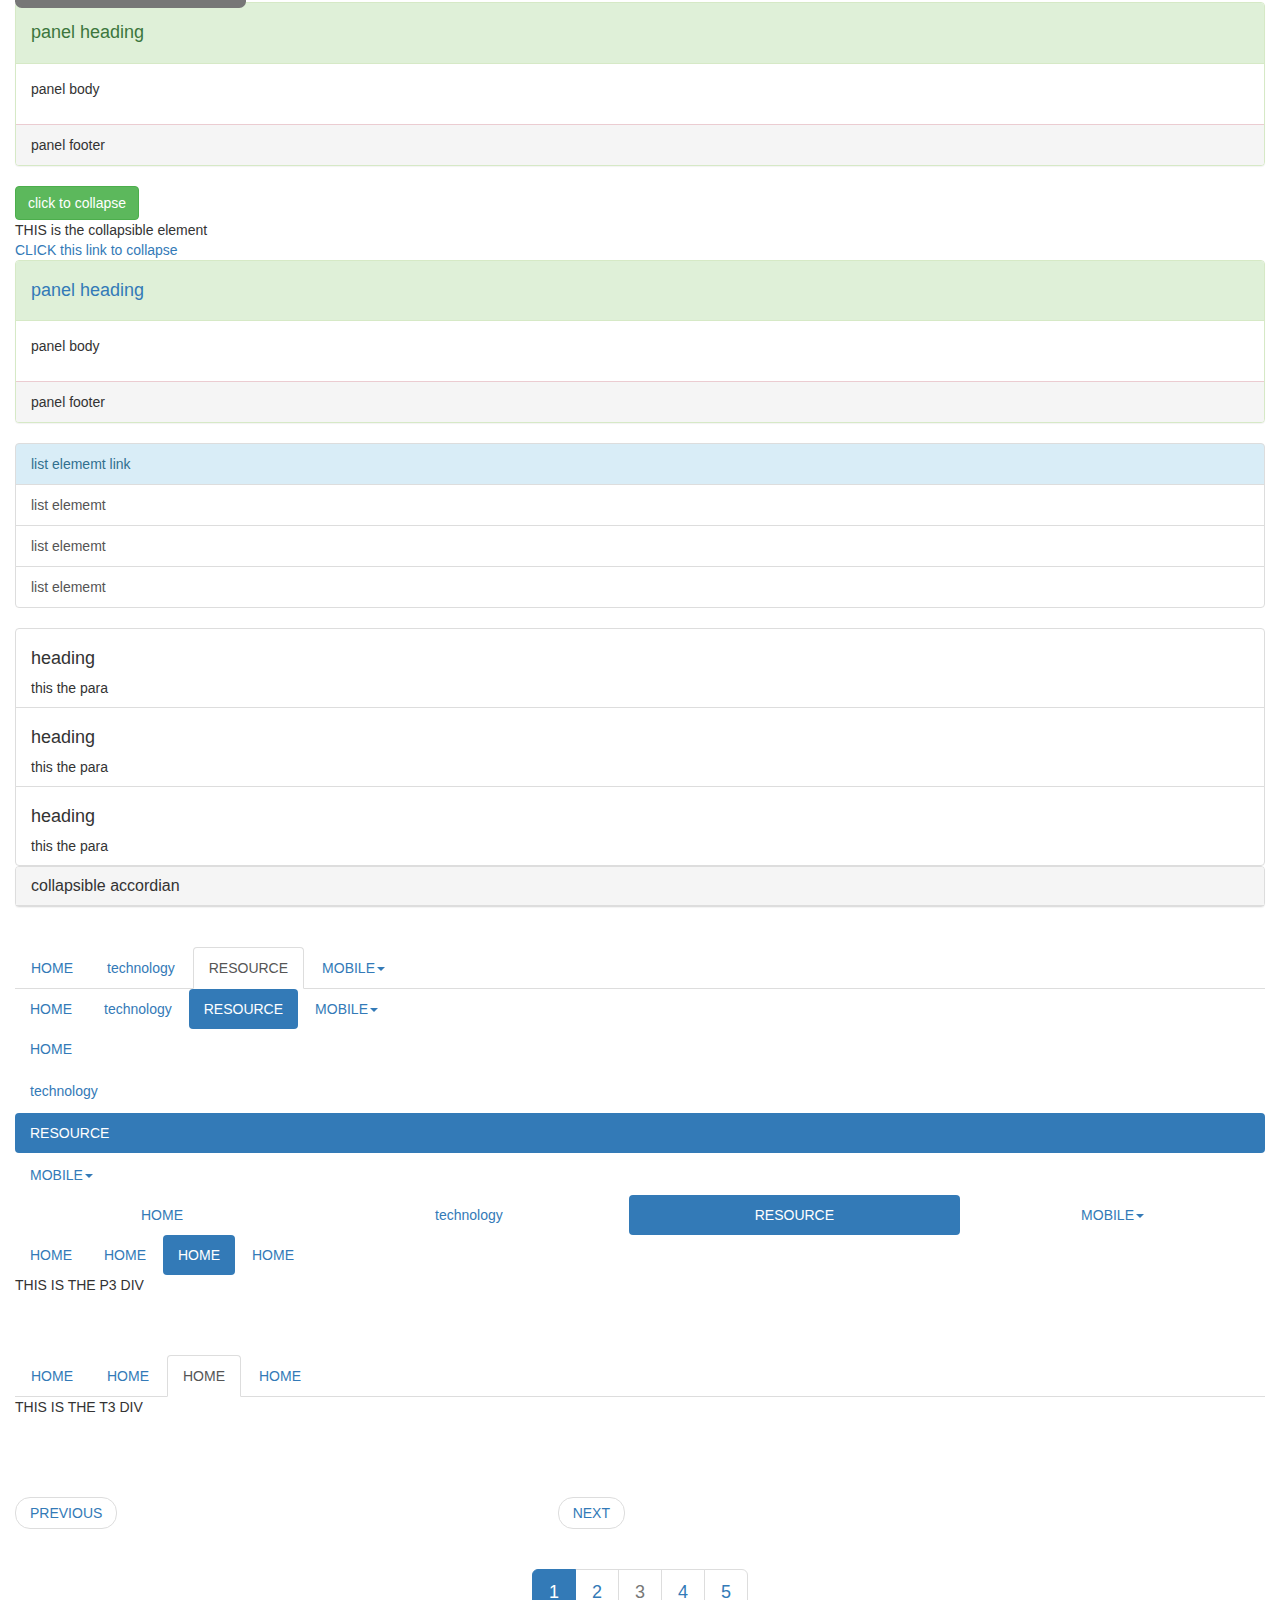
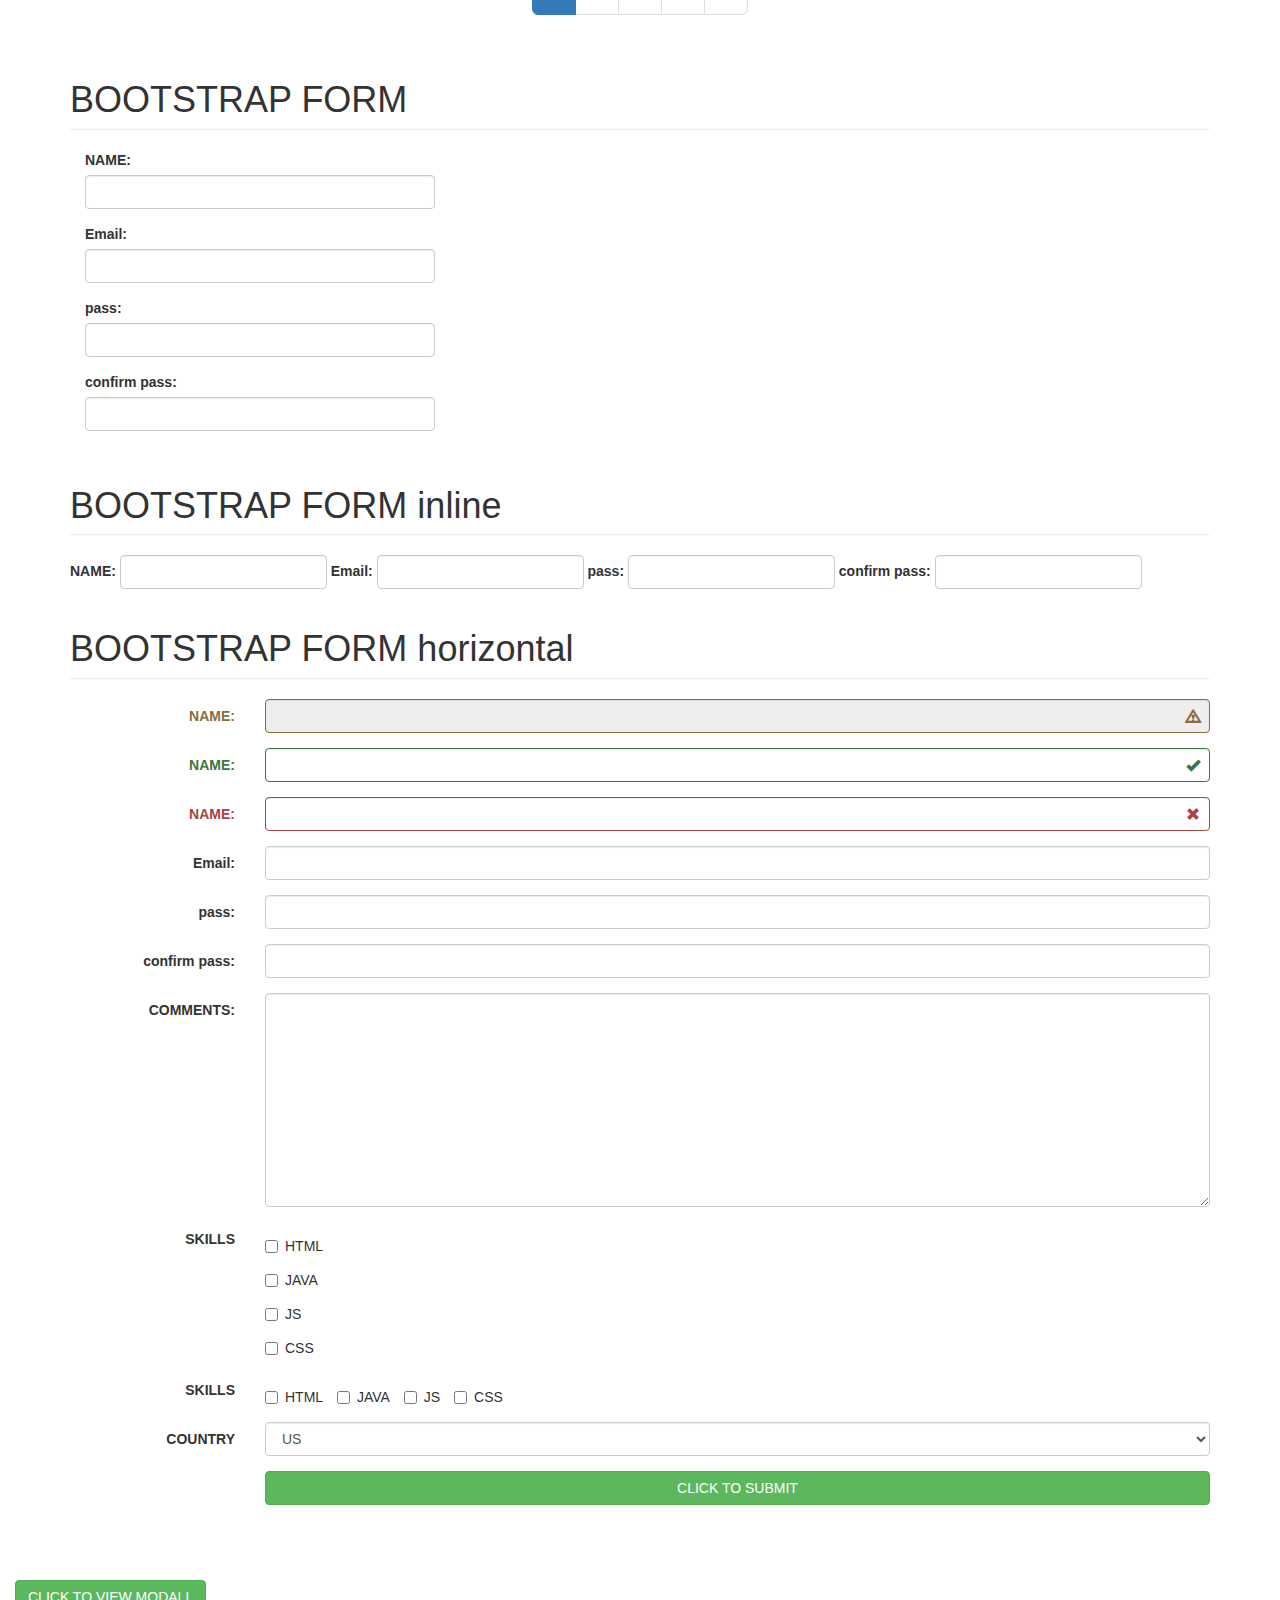
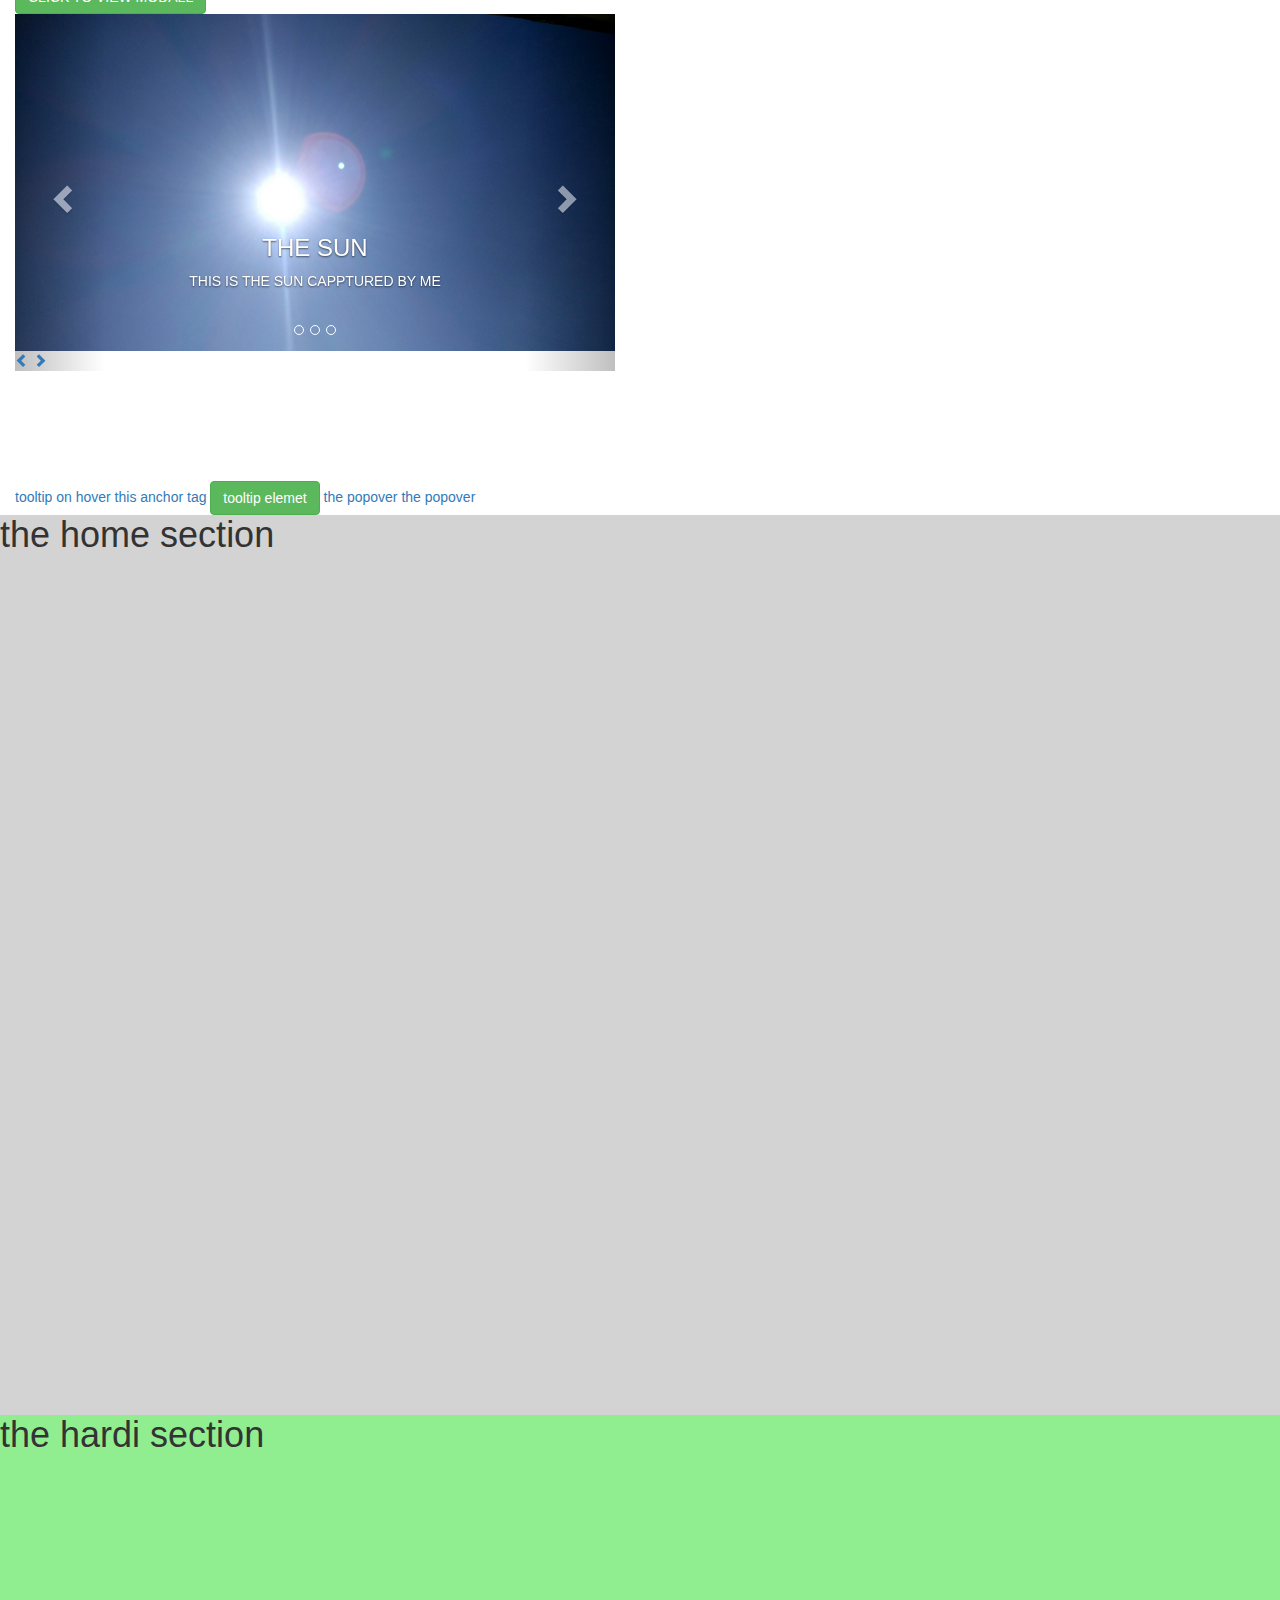
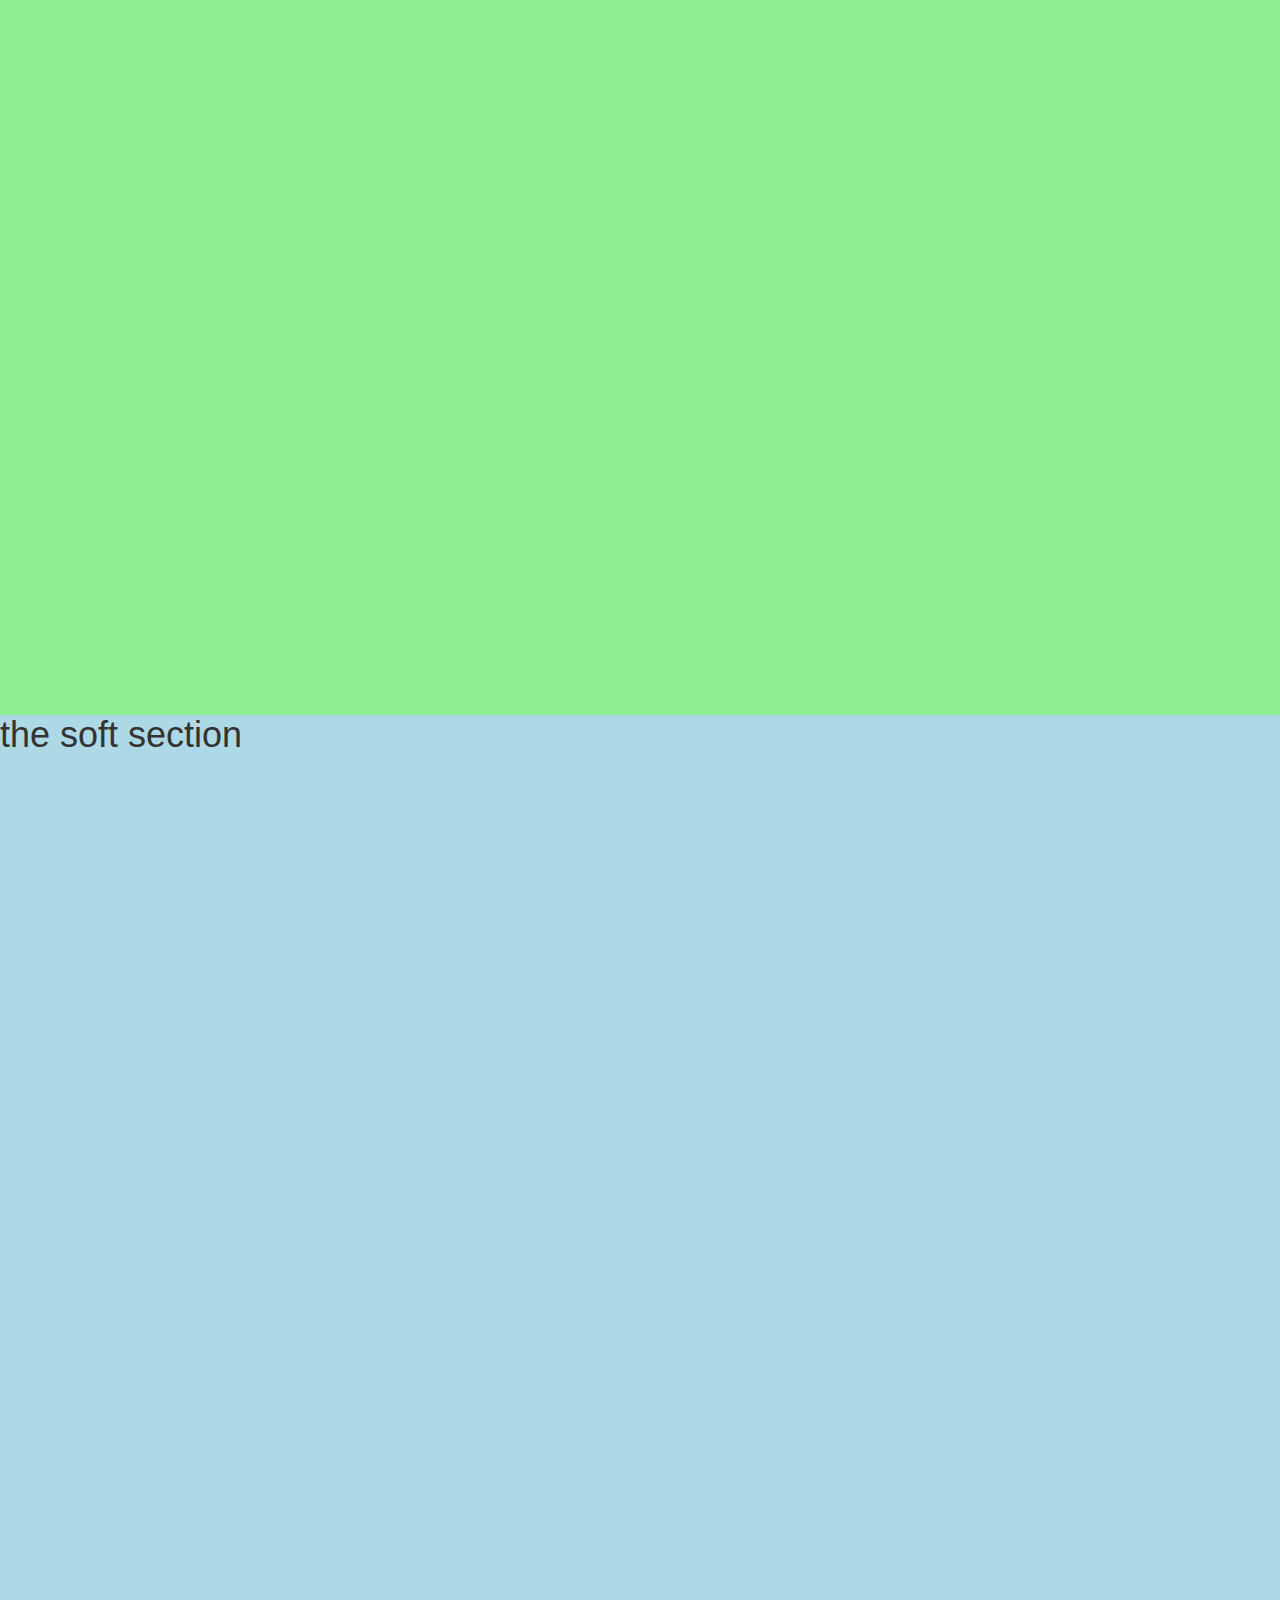
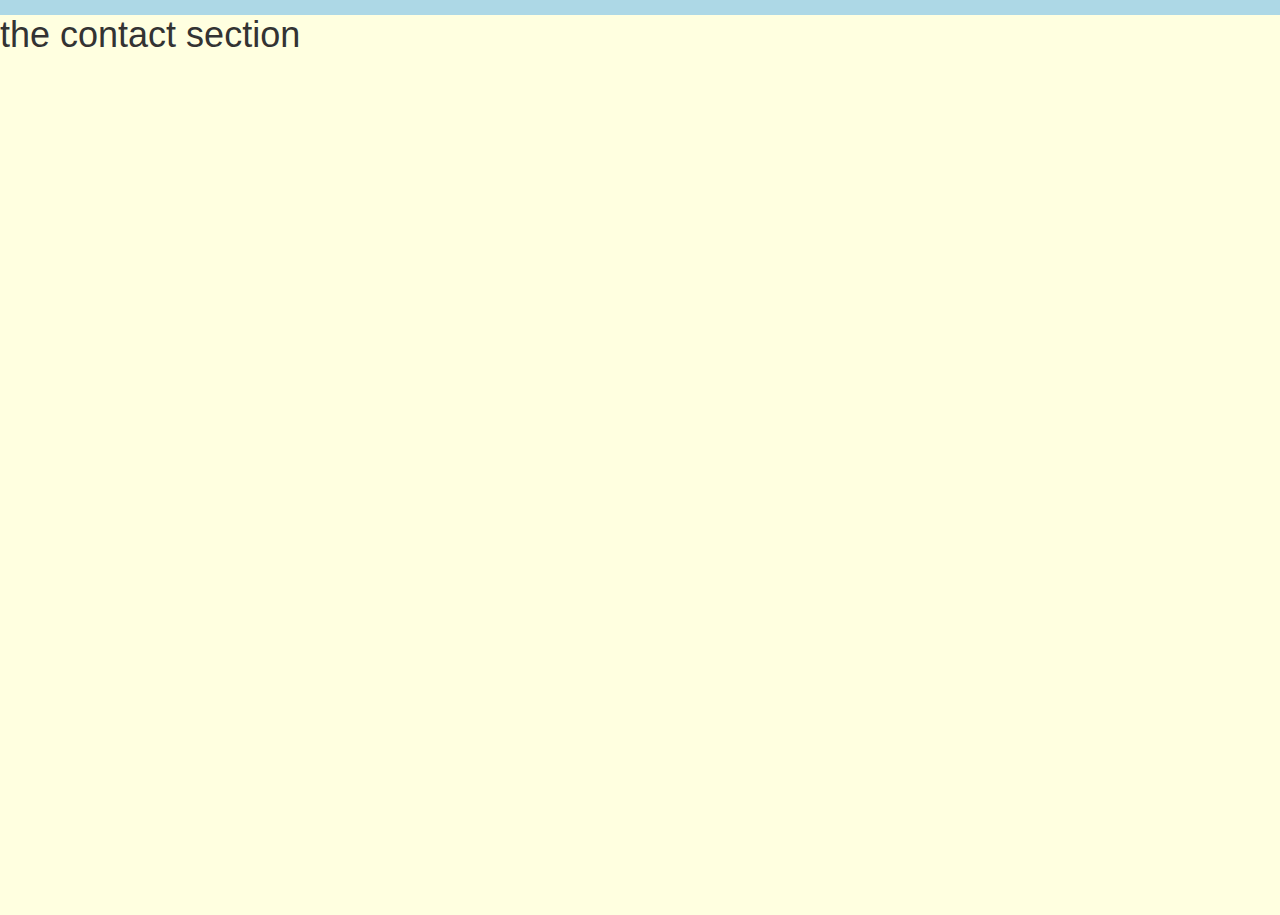
<file: BOOTSTRAP PROJECTS,NO JS(PORTFOLIO,ECOMMERCE WEBSITE, BLOG)/reference.html>
<!doctype html>
<html>
<head>
    <meta charset="UTF-8">
<link rel="stylesheet" href="css/bootstrap.css">
    <script src="js/jquery.js"></script>
    <script src="js/bootstrap.js"></script>
    <title>Untitled Document</title>
    <style>
        
        section{width: 100vw;
        height:100vh;}
        
        h1{margin: 0;
        padding: 0;}
    </style>
</head>
<body data-spy="scroll" data-target=".navbar"><div class="container-fluid"><!-- container-->
<div class="jumbotron"></div>
    <header class="page-header"><h1>header</h1></header>
<div class="row">
    <div class="col-md-6" style="background-color:lightgrey">with </div>
    <div class="col-md-6" style="background-color:lightyellow">div row </div>
    </div>

    <div class="col-md-6" style="background-color:lightgreen">without </div>
    <div class="col-md-6" style="background-color:lightblue">div row </div>
    <p>The <abbr title="hyper text markup language">HTML</abbr> is gud</p>
    
    <mark>THIS IS THE MARK</mark>
    <dl class="dl-horizontal">
    <dt>TOI</dt>
        <dd>     - *stuuuuuuuuuuuuupppppppppidddddddddddty*</dd>
        <dt>THE HINDU</dt>
        <dd>     - *aaaawwweesomeeee*</dd>
    </dl>
    <pre>RHIS IS                 A             LONG SPACE PARAGRAPH
    LIKE     YOU WANT
    </pre>
    <p class="text-success bg-success">this is awesome</p>
     <p class="text-warning bg-warning">this is awesome</p>
     <p class="text-info bg-info">this is awesome</p>
     <p class="text-danger bg-danger">this is awesome</p>
     <p class="text-primary bg-primary">this is awesome</p>
     <p class="text-muted ">this is awesome</p>
    <p class="lead">THE LEAD PARA</p>
    <p class="small">THe new para</p>
     <p class="text-right">THe new para</p>
     <p class="text-left">THe new para</p>
     <p class="text-center">THe new para</p>
   
<table class="table table-striped table-hover table-bordered table-condensed ">
    <thead>
        <tr class="danger">
        <th>s.no</th>
            <th>name</th>
            <th>cost</th>
            <th>bruh</th>
        </tr>
        </thead>
        <tbody>
    <tr>
        <td>1</td>
        <td>kunal</td>
        <td>5000</td>
        <td>yep</td>
        </tr>
    <tr>
        <td>2</td>
        <td>ajay</td>
        <td>090</td>
        <td>nope</td>
        </tr>
        </tbody>
    </table>
<img src="image/IMG_20170115_171027.jpg" class="img-thumbnail" width="300px">
    <img src="image/IMG_20170115_171035_1.jpg" class="img-circle" width="300px">
    <button class="btn btn-default active">ACTIVE</button>
    <button class="btn btn-primary btn-sm ">CLICK ME</button>
    <button class="btn btn-info btn-xs">CLICK ME</button>
    <button class="btn btn-success disabled">disabled</button>
    <button class="btn btn-warning btn-block">btn-block</button>
    <button class="btn btn-link ">CLICK ME</button>
    <button class="btn btn-danger btn-lg">CLICK ME</button>
    <div class="btn-group">
    <button class="btn btn-primary">click em</button>
    <button class="btn btn-primary">click em</button>
    <button class="btn btn-primary">click em</button>
    <button class="btn btn-primary">click em</button></div>
    <div class="btn-group-vertical">
    <button class="btn btn-primary">click em</button>
    <button class="btn btn-primary">click em</button>
    <button class="btn btn-primary">click em</button>
    <button class="btn btn-primary"><span class="glyphicon glyphicon-camera"></span>click em</button></div>
    <div class="btn-group btn-group-justified">
    <div class="btn-group"><button class="btn btn-primary">click em</button></div><div class="btn-group"><button class="btn btn-primary">click em</button></div><div class="btn-group"><button class="btn btn-primary">click em</button></div></div>
    <div class="dropdown">
    <button class="btn btn-primary dropdown-toggle" data-toggle="dropdown">DROPDOWN<span class="caret"></span></button>
        <ul class="dropdown-menu"><li><a href="#">technology</a></li>
            <li><a href="#">technology</a></li><li><a href="#">technology</a></li><li class="divider"></li><li class="dropdown-header"><a href="#">header</a></li><li><a href="#">log out</a></li></ul>
    </div>
    <div class="dropdown ">
    <button class="btn btn-primary dropdown-toggle" data-toggle="dropdown">DROPDOWN<span class="caret"></span></button>
        <ul class="dropdown-menu dropdown-menu-right"><li><a href="#">technology</a></li>
            <li><a href="#">technology</a></li><li><a href="#">technology</a></li><li class="divider"></li><li class="dropdown-header"><a href="#">header</a></li><li><a href="#">log out</a></li></ul>
    </div>
    <span class="glyphicon glyphicon-camera"></span>
    <p class="well well-lg">THIS IS THE WELL</p>
    <div class="alert alert-danger fade in"><a href="#" class="close" data-dismiss="alert">&times;</a>this is alert danger!click x to dismiss</div>
    <a href="#" >this is a <span class="badge">badge</span></a>
    <button class="btn btn-primary">CLICK TO SEE NOTIFICATIONS <span class="badge">310</span></button>
    <h1 ><span class="label label-default">THI IS A LABEL</span></h1>
    <div class="panel panel-success">
    <div class="panel-heading "><h4>panel heading</h4></div>
        <div class="panel-body panel-info"><p>panel body</p></div>
    <div class="panel-footer panel-danger">panel footer</div>
    </div>
    <button class="btn btn-success" data-target="#cla" data-toggle="collapse">click to collapse</button>
    <div id="cla" class="collapse in">THIS is the collapsible element</div>
    <a href="#cla2" data-toggle="collapse">CLICK this link to collapse</a>
    <div id="cla2" class="collapse">the new data is here</div>
    
    <div class="panel panel-success">
    <div class="panel-heading "><h4><a href="#cla3" data-toggle="collapse">panel heading</a></h4></div>
        <div id="cla3" class="collapse panel-collapse in">
        <div class="panel-body panel-info"><p>panel body</p></div>
    <div class="panel-footer panel-danger">panel footer</div></div>
    </div>
    <div class="list-group">
    <a href="#" class="list-group-item list-group-item-info">list elememt link</a>
        <a href="#" class="list-group-item">list elememt</a>
        <a href="#" class="list-group-item">list elememt</a>
        <a href="#" class="list-group-item">list elememt</a>
    </div>
    
    <div class="list=group">
    <li class="list-group-item"><h4 class="list-group-item-heaing">heading</h4>
<div class="list-group-item-text">this the para</div></li>
        <li class="list-group-item"><h4 class="list-group-item-heaing">heading</h4>
<div class="list-group-item-text">this the para</div></li>
        <li class="list-group-item"><h4 class="list-group-item-heaing">heading</h4>
<div class="list-group-item-text">this the para</div></li>
    </div>
    
    
    <div class="panel panel-default">
    <div class="panel-heading">
        <h4 class="panel-title">
        <a href="#cla4" data-toggle="collapse" data-parent="#accordian1">collapsible accordian</a>
        </h4>
        </div>
    <div class="collapse panel-collapse" id="cla4"><div class="panel-body">this is accordian area</div></div>
    </div>
    
    <br>
    <ul class="nav nav-tabs ">
    <li><a href="#">HOME</a></li>
        <li><a href="#">technology</a></li>
        <li class="active"><a href="#">RESOURCE</a></li>
        <li class="dropdown"><a class="dropdown-toggle" data-toggle="dropdown" href="#">MOBILE<span class="caret"></span></a>
        <ul class="dropdown-menu">
            <li><a href="#">MOBILE INFO</a></li>
            <li><a href="#">MOBILE RECHARGE</a></li>
            <li><a href="#">MOBILE DATA</a></li>
            </ul>
        </li>
    </ul>
    <ul class="nav nav-pills ">
    <li><a href="#">HOME</a></li>
        <li><a href="#">technology</a></li>
        <li class="active"><a href="#">RESOURCE</a></li>
        <li class="dropdown"><a class="dropdown-toggle" data-toggle="dropdown" href="#">MOBILE<span class="caret"></span></a>
        <ul class="dropdown-menu">
            <li><a href="#">MOBILE INFO</a></li>
            <li><a href="#">MOBILE RECHARGE</a></li>
            <li><a href="#">MOBILE DATA</a></li>
            </ul>
        </li>
    </ul>
    <ul class="nav nav-pills nav-stacked">
    <li><a href="#">HOME</a></li>
        <li><a href="#">technology</a></li>
        <li class="active"><a href="#">RESOURCE</a></li>
        <li class="dropdown"><a class="dropdown-toggle" data-toggle="dropdown" href="#">MOBILE<span class="caret"></span></a>
        <ul class="dropdown-menu">
            <li><a href="#">MOBILE INFO</a></li>
            <li><a href="#">MOBILE RECHARGE</a></li>
            <li><a href="#">MOBILE DATA</a></li>
            </ul>
        </li>
    </ul>
    <ul class="nav nav-pills nav-justified">
    <li><a href="#">HOME</a></li>
        <li><a href="#">technology</a></li>
        <li class="active"><a href="#">RESOURCE</a></li>
        <li class="dropdown"><a class="dropdown-toggle" data-toggle="dropdown" href="#">MOBILE<span class="caret"></span></a>
        <ul class="dropdown-menu">
            <li><a href="#">MOBILE INFO</a></li>
            <li><a href="#">MOBILE RECHARGE</a></li>
            <li><a href="#">MOBILE DATA</a></li>
            </ul>
        </li>
    </ul>
    <!-- dynamic pill-->
    <ul class="nav nav-pills">
    <li><a href="#p1" data-toggle="pill">HOME</a></li>
    <li><a href="#p2" data-toggle="pill">HOME</a></li>
    <li class="active"><a href="#p3" data-toggle="pill">HOME</a></li>
    <li><a href="#p4" data-toggle="pill">HOME</a></li>
    </ul>
    <div class="tab-content">
    <div class="tab-pane fade" id="p1">THIS IS THE P1 DIV</div>
    <div class="tab-pane fade" id="p2">THIS IS THE P2 DIV</div>
    <div class="tab-pane fade in active" id="p3">THIS IS THE P3 DIV</div>
    <div class="tab-pane fade" id="p4">THIS IS THE P4 DIV</div>
    </div>
    
    <br><br><br>
    <!-- dynamic tab-->
     <ul class="nav nav-tabs">
    <li><a href="#t1" data-toggle="tab">HOME</a></li>
    <li><a href="#t2" data-toggle="tab">HOME</a></li>
    <li class="active"><a href="#t3" data-toggle="tab">HOME</a></li>
    <li><a href="#t4" data-toggle="tab">HOME</a></li>
    </ul>
    <div class="tab-content">
    <div class="tab-pane fade" id="t1">THIS IS THE T1 DIV</div>
    <div class="tab-pane fade" id="t2">THIS IS THE T2 DIV</div>
    <div class="tab-pane fade in active" id="t3">THIS IS THE T3 DIV</div>
    <div class="tab-pane fade" id="t4">THIS IS THE T4 DIV</div>
    </div>
    
    
      <br><br><br>
    
    <!-- pager and navigation made near by using col md-->
    <div class="row">
    <ul class="pager">
        <div class="col-md-3">
    <li class="previous"><a href="#">PREVIOUS</a></li></div>
<div class="col-md-3">
    <li class="next"><a href="#">NEXT</a></li></div>
    </ul>
        </div>
    
    <!--pagination-->
<div class="text-center">    <ul class="pagination pagination-lg">
    <li class="active"><a href="#">1</a></li>
    <li><a href="#">2</a></li>
    <li class="disabled"><a href="#">3</a></li>
    <li><a href="#">4</a></li>
    <li><a href="#">5</a></li>
        
    </ul>
    </div>
    
    <nav class="navbar navbar-inverse navbar-fixed-top "><!-- also can be bottom-->
    <div class="container-fluid">
        <div class="navbar-header"><a class="navbar-brand" href="#">BOOTSTRAP</a></div>
        <div> 
            <ul class="nav navbar-nav ">
            <li class="active"><a href="#">HOME</a></li>
            <li class="dropdown"><a href="#" class="dropdown-toggle" data-toggle="dropdown">SOFTWARE<span class="caret"></span></a>
            <ul class="dropdown-menu">
                <li><a href="#">WINDOWS STORE</a></li>
                <li><a href="#">APLLE</a></li>
                <li><a href="#">ASFA</a></li>
                </ul>
            
            </li>
            <li ><a href="#">MUSIC</a></li>
            <li ><a href="#">CONTACT US</a></li>
            </ul>
        <ul class="nav navbar-nav navbar-right">
            <li class="active"><a href="#">HOME</a></li>
            <li class="dropdown"><a href="#" class="dropdown-toggle" data-toggle="dropdown">SOFTWARE<span class="caret"></span></a>
            <ul class="dropdown-menu">
                <li><a href="#">WINDOWS STORE</a></li>
                <li><a href="#">APLLE</a></li>
                <li><a href="#">ASFA</a></li>
                </ul>
            
            </li>
            <li ><a href="#">MUSIC</a></li>
            <li ><a href="#">CONTACT US</a></li>
            </ul>
        </div>
        </div>
    </nav>
      <div class="container">
  <div class="page-header">
    <h1>BOOTSTRAP FORM</h1>
    </div>
          
    <form class="col-md-4" >
      
    <div class="form-group">
        <label for="name">NAME:</label>
        <input type="text" class="form-control">
        </div>
        <div class="form-group">
        <label for="email">Email:</label>
        <input type="email" class="form-control">
        </div>
        <div class="form-group">
        <label for="pass0">pass:</label>
        <input type="password" class="form-control">
        </div>
        <div class="form-group">
        <label for="pass">confirm pass:</label>
        <input type="password" class="form-control">
        </div>
</form>
    </div>
     
    <div class="container">
  <div class="page-header">
    <h1>BOOTSTRAP FORM inline</h1>
    </div>
          
    <form  class="form-inline">
      
    <div class="form-group">
        <label for="name">NAME:</label>
        <input type="text" class="form-control">
      
        <div class="form-group">
        <label for="email">Email:</label>
        <input type="email" class="form-control">
        </div>
        <div class="form-group">
        <label for="pass0">pass:</label>
        <input type="password" class="form-control">
        </div>
        <div class="form-group">
        <label for="pass">confirm pass:</label>
        <input type="password" class="form-control">
        </div>  </div>
</form>
    </div>
      <div class="container">
           <div class="page-header">
    <h1>BOOTSTRAP FORM horizontal</h1>
    </div>
      <form class="form-horizontal" >
      
    <div class="form-group has-feedback has-warning">
       
        <label for="name" class="control-label col-md-2">NAME:</label>
        <div class="col-md-10"><input type="text" disabled class="form-control "><span class="glyphicon glyphicon-warning-sign form-control-feedback"></span></div>
      </div>
           
    <div class="form-group has-feedback has-success">
       
        <label for="name" class="control-label col-md-2">NAME:</label>
        <div class="col-md-10"><input type="text"  class="form-control "><span class="glyphicon glyphicon-ok form-control-feedback"></span></div>
      </div>
          
           
    <div class="form-group has-feedback has-error">
       
        <label for="name" class="control-label col-md-2">NAME:</label>
        <div class="col-md-10"><input type="text"  class="form-control "><span class="glyphicon glyphicon-remove form-control-feedback"></span></div>
      </div>
          
        <div class="form-group">
        <label for="email" class="control-label col-md-2">Email:</label>
        <div class="col-md-10"><input type="email" class="form-control">
            </div></div>
        <div class="form-group">
        <label for="pass0" class="control-label col-md-2">pass:</label>
        <div class="col-md-10"><input type="password" class="form-control">
            </div></div>
        <div class="form-group">
        <label for="pass" class="control-label col-md-2">confirm pass:</label>
            <div class="col-md-10"><input type="password" class="form-control"></div>
        </div>  
          <div class="form-group">
          <label for="comments" class="control-label col-md-2">COMMENTS:</label>
          <div class="col-md-10">
              <textarea class="form-control" rows="10"></textarea>
              </div>
          </div>
          <div class="form-group">
          <label  class="control-label col-md-2">SKILLS</label>
         <div class="col-md-10">
              <div class="checkbox">
            
            <label class="control-label"><input type="checkbox" >HTML</label>
              </div>
              <div class="checkbox">
            
            <label class="control-label"><input type="checkbox" >JAVA</label>
              </div>
              <div class="checkbox">
            
            <label class="control-label"><input type="checkbox" >JS</label>
              </div>
              <div class="checkbox">
            
            <label class="control-label"><input type="checkbox" >CSS</label>
              </div>
              </div>
          </div>
          <div class="form-group">
          <label  class="control-label col-md-2">SKILLS</label>
         <div class="col-md-10">
              <div class="checkbox">
            
            <label class="checkbox-inline "><input type="checkbox" >HTML</label>
             
            <label class="checkbox-inline "><input type="checkbox" >JAVA</label>
              
            <label class="checkbox-inline"><input type="checkbox" >JS</label>
             
            <label class="checkbox-inline"><input type="checkbox" >CSS</label>
              </div>
              </div>
          </div>
          <div class="form-group">
          <label class="col-md-2 control-label">COUNTRY</label>
           <div class="col-md-10">   <select class="form-control">
              <option>US</option>
              <option>US</option>
              <option>US</option>
              <option>US</option>
              </select></div>
          </div>
          <div class="form-group">
          <div class="col-md-offset-2 col-md-10">
              <button class="btn btn-success btn-block" >CLICK TO SUBMIT</button>
              </div>
          
          </div>
</form>
    
    </div>
    
    <br><br><br>
    <button class="btn btn-success" data-toggle="modal" data-target="#modall">CLICK TO VIEW MODALL</button>
    <div class="modal fade " id="modall">
    <div class="modal-dialog">
        <div class="modal-content">
        <div class="modal-header">
            <button class="close" data-dismiss="modal">&times;</button>
            <h4>MODAL HEADER</h4>
            </div>
            <div class="modal-body">
            <p>modal body</p>
            </div>
            <div class="modal-footer"><button class="btn btn-default" data-dismiss="modal">close</button></div>
        </div>
        </div>
    </div>
    
    <div class="carousel slide" data-ride="carousel" id="carousel1" style="width:600px;">
    <ol class="carousel-indicators">
        
        <li data-target="#carousel1" data-slide-to="0" class="0"></li>
        <li data-target="#carousel1" data-slide-to="1"></li>
        <li data-target="#carousel1" data-slide-to="2"></li>
        
        
    
        </ol>
        <div class="carousel-inner">
        <div class="item active">
            <img src="image/IMG_20170127_142123_HDR.jpg"  height="600px">
            <div class="carousel-caption">
            <h3>THE SUN</h3>
                <p> THIS IS THE SUN CAPPTURED BY ME</p>
            </div>
            </div>
        <div class="item ">
            <img src="image/IMG_20170120_181357_HDR.jpg" height="600px">
            </div>
     
        <div class="item ">
            <img src="image/IMG_20170123_144146.jpg"  height="600px">
            </div>
        </div>
        
        <a href="#carousel1" class="left carousel-control" data-slide="prev"><span class="glyphicon glyphicon-chevron-left" aria-hidden="true"></span></a>
        <a href="#carousel1" class="right carousel-control"data-slide="next"><span class="glyphicon glyphicon-chevron-right" aria-hidden="true"></span></a>
        <a href="#carousel1" data-slide="prev"><span class="glyphicon glyphicon-chevron-left" aria-hidden="true"></span></a>
        <a href="#carousel1" data-slide="next"><span class="glyphicon glyphicon-chevron-right" aria-hidden="true"></span></a>
    </div>
    <br><br><br>
    <div style="height:50px">&nbsp;</div>
    <a href="#" data-toggle="tooltip" title="this is the ttilte">tooltip on hover this anchor tag</a>
    <button data-toggle="tooltip" data-placement="bottom" title="this is the button" class="btn btn-success">tooltip elemet</button>
    <a  data-toggle="popover" title="heading" data-content="this is the popover">the popover</a>
     <a  data-toggle="popover" data-placement="bottom"  title="heading" data-content="this is the popover"  data-trigger="hover">the popover</a>
    <script>
    $(document).ready(function(){
        $('[data-toggle="tooltip"]').tooltip();  
        $('[data-toggle="popover"]').popover();
    });
    
    </script>
    </div>
    <!-- NAVBAR MUST BE KEPT OUT OF CONTAINER OR CONTAINER FLUID-->
     <nav class="navbar navbar-default navbar-fixed-bottom">
        <ul class="nav navbar-nav">
        <li><a href="#home">HOME</a></li>
        <li><a href="#hardi">HARDI</a></li>
        <li><a href="#softi">SOFTI</a></li>
        <li><a href="#contact">CONTACT US</a></li>
        </ul>
        </nav>
         <section id="home" style="background-color:lightgrey">
        <h1>the home section </h1>
        </section>
        <section id="hardi" style="background-color:lightgreen">
        <h1>the hardi section </h1>
        </section>
        <section id="softi" style="background-color:lightblue">
        <h1>the soft section </h1>
        </section>
        <section id="contact" style="background-color:lightyellow">
        <h1>the contact section </h1>
        </section>
</body>
</html>
</file>
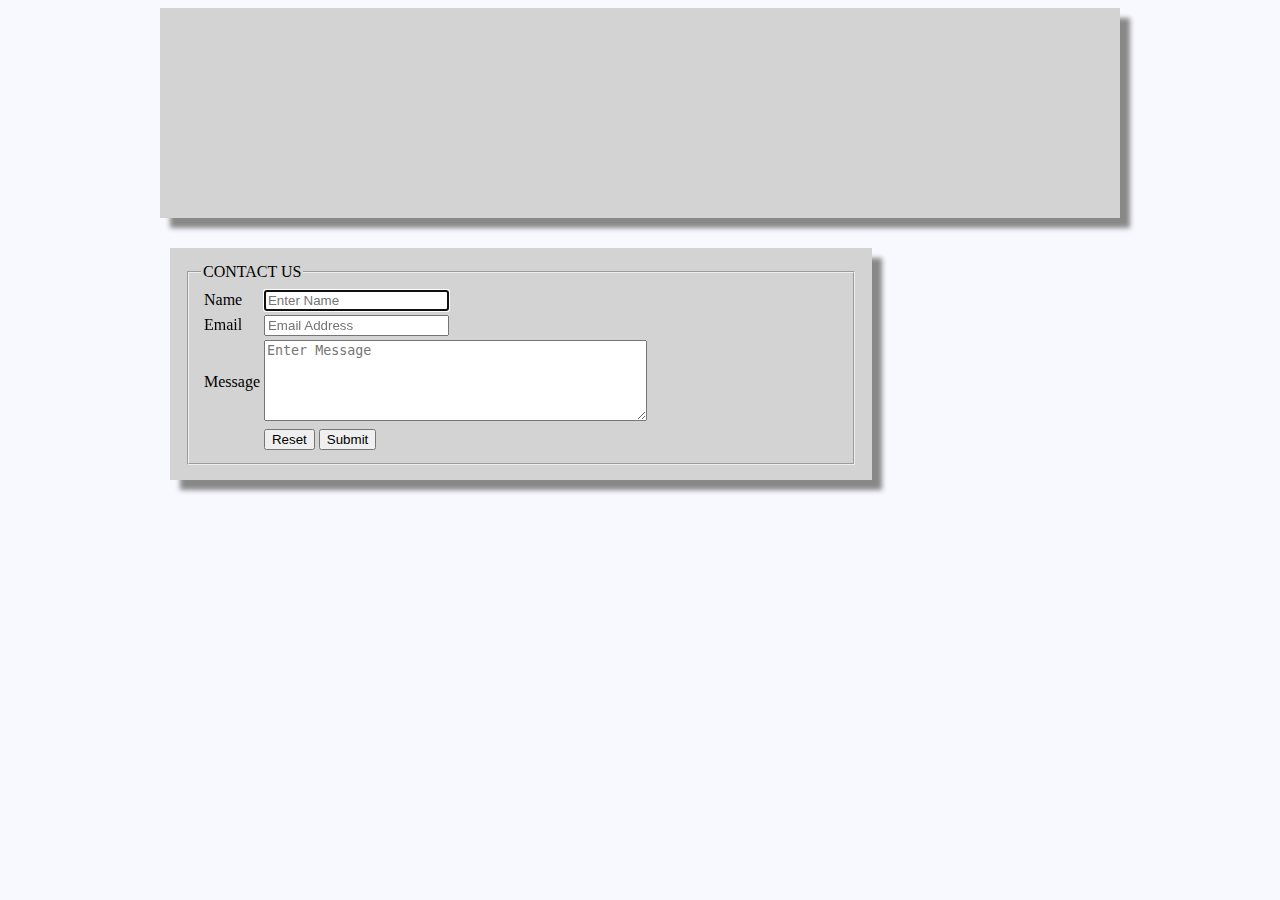
<file: SIMPLE PAGE(shadows,animations)/contactus.html>
<!doctype html>
<html>
<head>
    <meta charset="UTF-8">
    <title>CONTACT US</title>
     <link rel="stylesheet" type="text/css" href="style.css">
</head>
<body>

<div class="container">
    <header >
      <div id="image" class= "fade-in "><img src="JustDoIt%20Logo.png" alt="logo"></div>
        <ul class="nav  fade-in">
            <li><a href="index.html">HOME</a></li>
            <li><a href="aboutus.html">ABOUT US</a></li>
            <li><a href="contactus.html">CONTACT US</a></li>
        </ul>
    <div class="clear"></div>
        </header>
    <div id="welcomeMsg">

    <form id="contact_form" name="contact_form" method="post" action="postEmail.php">
    <fieldset>
    <legend>CONTACT US</legend>    
        
                    <table>
                        <tr>
                            <td><label for="Name">Name</label></td>
                            <td><input type="text" name="Name" id="Name" placeholder="Enter Name" autofocus="autofocus" /></td>
                        </tr>

                        <tr>
                            <td><label for="Email">Email</label></td>
                            <td><input type="email" name="Email" id="Email" placeholder="Email Address" /></td>
                        </tr>

                        <tr>
                            <td><label for="Message">Message</label></td>
                            <td><textarea name="Message" id="Message" cols="45" rows="5" placeholder="Enter Message"></textarea></td>
                        </tr>

                        <tr>
                            <td></td>
                            <td><input type="reset" name="Reset" id="Reset" value="Reset" />
                                <input type="submit" name="Send" id="Send" value="Submit"/></td>

                        </tr>

                    </table>
    </fieldset>
    
    </form></div>
</div>
    </body>
</html>
</file>
<file: AJAX and API'S-move planner/css/style.css>
* {box-sizing:border-box;}
body {background-color: #CCC;}

.bgimg {
    position:fixed;
    top: 0;
    left: 0;
    width:100%;
    z-index:-1;
    opacity:1;
}

.greeting {
    color:black;
    text-shadow: 1px 1px 3px rgba(255,255,255, .5);
    text-align: center;
}

.wikipedia-container {
    float:right;
    width:290px;
    padding:10px;
    margin-right: 10px;
    background-color: rgba(255,255,255,0.7);
}

.nytimes-container {
    padding: 10px;
    margin-right:300px;
    background-color: rgba(255,255,255,0.7);
}

.article-list {
    margin: 0;
    padding: 0;
}

.article {
    list-style-type: none;
    padding:10px;
    border-top: 1px solid #CCC;
}
.article:first-child {
    border-top:none;
}
</file>
<file: SIMPLE PAGE(shadows,animations)/style.css>
body{ background-color:ghostwhite;}
.container{width:960px;
background-color: ghostwhite;
margin:0 auto;
}
p{font-family: cursive;}
.nav{list-style: none;
margin:0;
padding:0;
text-align: center;}

.nav li{float: left;
text-align: center;
margin-left: 1em;
margin-right: 2em;
   

height:0.5em;
padding-left: 0.2em;padding-right: 0.2em;
min-width:6em;
}

.clear{clear: both;}

header{background-color: lightgray;
margin-bottom: 30px;
box-shadow: 10px 10px 5px #888888;
    height:210px;
}

#image{margin-bottom: 20px;}

footer{color: aliceblue;
background-color: black;
text-align: right;
height:50px;
padding-right: 10px;
padding-top: 0.1px;
padding-bottom: 10px;
margin-top: 20px;box-shadow: 10px 10px 5px #888888;}

#welcomeMsg{background-color: lightgray;
   width: 70%;
padding: 15px;
    margin-left: 10px;    margin-right: 5px;
    float:left;box-shadow: 10px 10px 5px #888888;
}

#welcomeMsg h1{animation: move 5s infinite;
position: relative;
text-align: center;}

#newsLetter{background-color: lightgray;
    margin-left: 77%;
    padding-top: 10px;
    padding-left:10px;
    height: 100px;box-shadow: 10px 10px 5px #888888;
}
#leftDiv,#rightDiv{background-color: lightgray;
float:left;box-shadow: 10px 10px 5px #888888;
margin-top: 40px;
text-overflow: ellipsis;
 white-space: normal;
  overflow: scroll;}

#leftDiv{width:45%;
margin-right: 5%;
height:200px;
padding-left: 10px;}

#leftDiv img{ max-height:100px;
max-width:100px;
float:right;}

#rightDiv{width:45%;
height:200px;
padding-left: 10px;}

#rightDiv img{ max-height:100px;
max-width:100px;
float:right;}

.nav li a:link, .nav li a:visited{
    text-decoration: none;box-shadow: 5px 5px 5px #888888;
    display:block;background-color: cornflowerblue;
    border-radius: 5px;
    padding:5px;
}

.nav li a:hover{background-color: red;

 /*animation: myrot 1s infinite;*/}

/*animations*/


@keyframes fadein {
  from {
    opacity: 0;
  }
  to {
    opacity: 1;
  }
}
.fade-in{opacity:0;
    animation:fadein  1;
animation-duration: 2s;
    
animation-fill-mode: forwards;}

@keyframes myrot{
    0%{transform: rotate(0deg);}
      25%{transform: rotate(90deg);}
      50%{transform: rotate(180deg);}
      75%{transform: rotate(270deg);}
      100%{transform: rotate(360deg);}
}
@keyframes move{0%{left:0px}
      25%{left: 100px;}
      50%{left: 200px;}
      75%{left: 100px;}
      100%{left: 0px;}
    
}
</file>
<file: BETTER NAVIGATIONS BAR USING CSS/assets/menus.css>
body { color: #777; font-size: 16px; font-family: sans-serif; margin: 0; padding: 0; }
h1 { margin: 0px 0px 1em 0px; color: #076d6f; font-size: 1.7em; }
h3 { margin: 0px 0px 1.5em 0px; color: #339999; font-size: 1.1em; font-weight: normal; letter-spacing: 2px; text-transform: uppercase; }
a { color: #00a2ff; text-decoration: none; }

header { height: 250px; background: #eee url(banner.jpg) no-repeat center; background-size: cover; margin-bottom: 50px; position: relative; }
header a.logo { position: absolute; display: block; width: 154px; height: 57px; background: url(logo.png) no-repeat 0 0; background-size: contain; z-index: 1; top: 15px; left: 20px; }
header a.logo span { display: none; }

article { width: 70%; float: left; margin-bottom: 75px; }
article div { padding: 0px 40px 0px 40px; border-right: 1px solid #555; }
aside { width: 30%; float: left; }
aside div { padding: 0px 40px 0px 40px; }

nav { background-color: rgba(0,0,0,.6); position: relative; padding: 45px 0px 0px 180px; }

/* Add menu rules here */

nav ul {list-style:none;margin:0;padding:0;}


nav ul::after {content:''; display:block; clear: both;}
nav ul li:hover { background-color: rgba(0,102,102,.8); }
nav ul li:hover > ul { display: block;} 

nav ul li a { display: inline-block; color:#fff; padding: 10px 20px; text-decoration: none; width: 125px;}
nav ul li a:hover {background-color: #339999;}

nav ul ul{ display:none;position: absolute; top: 100%;top: 100%;background-color: rgba(0,102,102,0.8);} 
nav ul ul li { position: relative; }
nav ul ul ul { left:80%;top: 10px; }
 
/* top level */
nav > ul {padding-left: 35px;}
nav > ul > li {float:left;}
nav > ul > li > a { padding:10px 20px 15px 20px; width: auto;}


@media screen and (max-width: 750px) {
	
	header a.logo { width: 120px; height: 44px; }
	article { width: 100%; float: none; margin-bottom: 40px; }
	article div { margin: 0px 40px; padding: 0px 0px 30px 0px; border-right: none; border-bottom: 1px solid #555; }
	aside { width: 100%; float: none; }
    
    nav { padding:70px 0px 0px 10px;}
    nav > ul { padding-left: 0px; padding-right: 20px;}
    nav > ul > li > a{ padding: 8px 12px 10px 12px; }
    
    

}
</file>
<file: BOOTSTRAP PROJECTS,NO JS(PORTFOLIO,ECOMMERCE WEBSITE, BLOG)/css/blog.css>
body{background-color:ghostwhite;}
.navbar a{color:white;}
.nav li a:hover{background-color:orangered;}
.navbar-custom{
    position:absolute;
    width:100%;
}
header{height: 450px;
padding:100px 50px;
    color:white;
}
.navbar a{font-size: 20px;}

header h1{font-size: 50px;}
#posts{
    border-bottom: 1px solid red;
}
#posts h1{ font-weight: bold;}
#posts h1 a{ color:black;
text-decoration: none;}
#posts h1 a:hover{ color:red;}
.down-btn{padding:50px 0;
}
.btn{border-radius: 0;}
.btn-default:hover{
    background: #337AB7;
    border:0;
    color:white;
}
.nav-center{
   
    float:none;
    display:table;
    table-layout:fixed;
    margin:0 auto;
   
    
}
.nav-center li a{color:black;}
.nav-center li a:hover{ background: white;}
.m_col{
   -webkit-column-count: 3;
}
</file>
